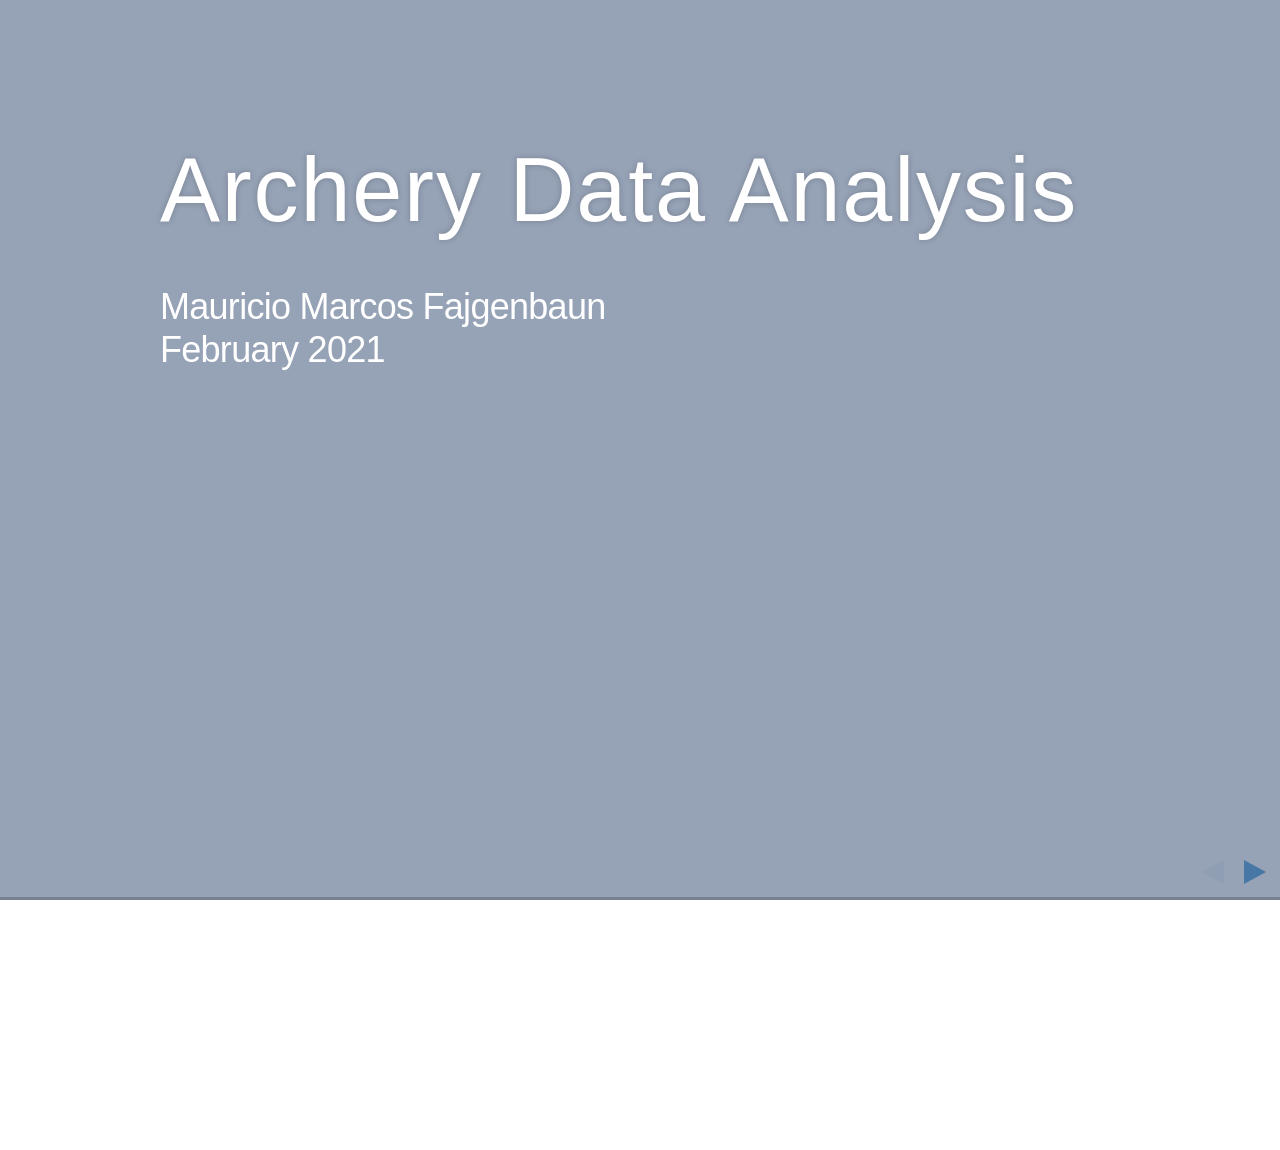
<file: index.html>
<!DOCTYPE html>
<html lang="en">

<head>
  <meta charset="utf-8">
  <title>Archery Data Analysis</title>
    
  <meta name="apple-mobile-web-app-capable" content="yes" />
  <meta name="apple-mobile-web-app-status-bar-style" content="black-translucent" />

  <meta name="viewport" content="width=device-width, initial-scale=1.0, maximum-scale=1.0, user-scalable=no" />
  
    
  <!-- web fonts -->
  <style type="text/css">
@font-face {
  font-family: 'Lato';
  font-style: normal;
  font-weight: 400;
  src: local('Lato Regular'), local('Lato-Regular'), url('Lato-Regular.ttf') format('truetype');
}
@font-face {
  font-family: 'Lato';
  font-style: normal;
  font-weight: 700;
  src: local('Lato Bold'), local('Lato-Bold'), url('Lato-Bold.ttf') format('truetype');
}
@font-face {
  font-family: 'Lato';
  font-style: italic;
  font-weight: 400;
  src: local('Lato Italic'), local('Lato-Italic'), url('Lato-Italic.ttf') format('truetype');
}
@font-face {
  font-family: 'Lato';
  font-style: italic;
  font-weight: 700;
  src: local('Lato Bold Italic'), local('Lato-BoldItalic'), url('Lato-BoldItalic.ttf') format('truetype');
}
@font-face {
  font-family: 'News Cycle';
  font-style: normal;
  font-weight: 400;
  src: local('News Cycle Regular'), local('NewsCycle-Regular'), url('NewsCycle-Regular.ttf') format('truetype');
}
@font-face {
  font-family: 'News Cycle';
  font-style: normal;
  font-weight: 700;
  src: local('News Cycle Bold'), local('NewsCycle-Bold'), url('NewsCycle-Bold.ttf') format('truetype');
}


  </style>    
    
  <!-- reveal.js -->
  <style type="text/css"  >
@charset "UTF-8";/*!
 * reveal.js
 * http://lab.hakim.se/reveal-js
 * MIT licensed
 *
 * Copyright (C) 2013 Hakim El Hattab, http://hakim.se
 */ html,body,.reveal div,.reveal span,.reveal applet,.reveal object,.reveal iframe,.reveal h1,.reveal h2,.reveal h3,.reveal h4,.reveal h5,.reveal h6,.reveal p,.reveal blockquote,.reveal pre,.reveal a,.reveal abbr,.reveal acronym,.reveal address,.reveal big,.reveal cite,.reveal code,.reveal del,.reveal dfn,.reveal em,.reveal img,.reveal ins,.reveal kbd,.reveal q,.reveal s,.reveal samp,.reveal small,.reveal strike,.reveal strong,.reveal sub,.reveal sup,.reveal tt,.reveal var,.reveal b,.reveal u,.reveal i,.reveal center,.reveal dl,.reveal dt,.reveal dd,.reveal ol,.reveal ul,.reveal li,.reveal fieldset,.reveal form,.reveal label,.reveal legend,.reveal table,.reveal caption,.reveal tbody,.reveal tfoot,.reveal thead,.reveal tr,.reveal th,.reveal td,.reveal article,.reveal aside,.reveal canvas,.reveal details,.reveal embed,.reveal figure,.reveal figcaption,.reveal footer,.reveal header,.reveal hgroup,.reveal menu,.reveal nav,.reveal output,.reveal ruby,.reveal section,.reveal summary,.reveal time,.reveal mark,.reveal audio,video{margin:0;padding:0;border:0;font-size:100%;font:inherit;vertical-align:baseline}.reveal article,.reveal aside,.reveal details,.reveal figcaption,.reveal figure,.reveal footer,.reveal header,.reveal hgroup,.reveal menu,.reveal nav,.reveal section{display:block}html,body{width:100%;height:100%;overflow:hidden}body{position:relative;line-height:1}::selection{background:#FF5E99;color:#fff;text-shadow:none}.reveal h1,.reveal h2,.reveal h3,.reveal h4,.reveal h5,.reveal h6{-webkit-hyphens:auto;-moz-hyphens:auto;hyphens:auto;word-wrap:break-word}.reveal h1{font-size:3.77em}.reveal h2{font-size:2.11em}.reveal h3{font-size:1.55em}.reveal h4{font-size:1em}.reveal .slides section .fragment{opacity:0;-webkit-transition:all .2s ease;-moz-transition:all .2s ease;-ms-transition:all .2s ease;-o-transition:all .2s ease;transition:all .2s ease}.reveal .slides section .fragment.visible{opacity:1}.reveal .slides section .fragment.grow{opacity:1}.reveal .slides section .fragment.grow.visible{-webkit-transform:scale(1.3);-moz-transform:scale(1.3);-ms-transform:scale(1.3);-o-transform:scale(1.3);transform:scale(1.3)}.reveal .slides section .fragment.shrink{opacity:1}.reveal .slides section .fragment.shrink.visible{-webkit-transform:scale(0.7);-moz-transform:scale(0.7);-ms-transform:scale(0.7);-o-transform:scale(0.7);transform:scale(0.7)}.reveal .slides section .fragment.zoom-in{opacity:0;-webkit-transform:scale(0.1);-moz-transform:scale(0.1);-ms-transform:scale(0.1);-o-transform:scale(0.1);transform:scale(0.1)}.reveal .slides section .fragment.zoom-in.visible{opacity:1;-webkit-transform:scale(1);-moz-transform:scale(1);-ms-transform:scale(1);-o-transform:scale(1);transform:scale(1)}.reveal .slides section .fragment.roll-in{opacity:0;-webkit-transform:rotateX(90deg);-moz-transform:rotateX(90deg);-ms-transform:rotateX(90deg);-o-transform:rotateX(90deg);transform:rotateX(90deg)}.reveal .slides section .fragment.roll-in.visible{opacity:1;-webkit-transform:rotateX(0);-moz-transform:rotateX(0);-ms-transform:rotateX(0);-o-transform:rotateX(0);transform:rotateX(0)}.reveal .slides section .fragment.fade-out{opacity:1}.reveal .slides section .fragment.fade-out.visible{opacity:0}.reveal .slides section .fragment.highlight-red,.reveal .slides section .fragment.highlight-green,.reveal .slides section .fragment.highlight-blue{opacity:1}.reveal .slides section .fragment.highlight-red.visible{color:#ff2c2d}.reveal .slides section .fragment.highlight-green.visible{color:#17ff2e}.reveal .slides section .fragment.highlight-blue.visible{color:#1b91ff}.reveal:after{content:'';font-style:italic}.reveal img,.reveal video,.reveal iframe{max-width:95%;max-height:95%}.reveal a{position:relative}.reveal strong,.reveal b{font-weight:700}.reveal em,.reveal i{font-style:italic}.reveal ol,.reveal ul{display:inline-block;text-align:left;margin:0 0 0 1em}.reveal ol{list-style-type:decimal}.reveal ul{list-style-type:disc}.reveal ul ul{list-style-type:square}.reveal ul ul ul{list-style-type:circle}.reveal ul ul,.reveal ul ol,.reveal ol ol,.reveal ol ul{display:block;margin-left:40px}.reveal p{margin-bottom:10px;line-height:1.2em}.reveal q,.reveal blockquote{quotes:none}.reveal blockquote{display:block;position:relative;width:70%;margin:5px auto;padding:5px;font-style:italic;background:rgba(255,255,255,.05);box-shadow:0 0 2px rgba(0,0,0,.2)}.reveal blockquote p:first-child,.reveal blockquote p:last-child{display:inline-block}.reveal q{font-style:italic}.reveal pre{display:block;position:relative;width:90%;margin:15px auto;text-align:left;font-size:.55em;font-family:monospace;line-height:1.2em;word-wrap:break-word;box-shadow:0 0 6px rgba(0,0,0,.3)}.reveal code{font-family:monospace}.reveal pre code{padding:5px;overflow:auto;max-height:400px;word-wrap:normal}.reveal table th,.reveal table td{text-align:left;padding-right:.3em}.reveal table th{text-shadow:#fff 1px 1px 2px}.reveal sup{vertical-align:super}.reveal sub{vertical-align:sub}.reveal small{display:inline-block;font-size:.6em;line-height:1.2em;vertical-align:top}.reveal small *{vertical-align:top}.reveal .controls{display:none;position:fixed;width:110px;height:110px;z-index:30;right:10px;bottom:10px}.reveal .controls div{position:absolute;opacity:.05;width:0;height:0;border:12px solid transparent;-moz-transform:scale(.9999);-webkit-transition:all .2s ease;-moz-transition:all .2s ease;-ms-transition:all .2s ease;-o-transition:all .2s ease;transition:all .2s ease}.reveal .controls div.enabled{opacity:.7;cursor:pointer}.reveal .controls div.enabled:active{margin-top:1px}.reveal .controls div.navigate-left{top:42px;border-right-width:22px;border-right-color:#eee}.reveal .controls div.navigate-left.fragmented{opacity:.3}.reveal .controls div.navigate-right{left:74px;top:42px;border-left-width:22px;border-left-color:#eee}.reveal .controls div.navigate-right.fragmented{opacity:.3}.reveal .controls div.navigate-up{left:42px;border-bottom-width:22px;border-bottom-color:#eee}.reveal .controls div.navigate-up.fragmented{opacity:.3}.reveal .controls div.navigate-down{left:42px;top:74px;border-top-width:22px;border-top-color:#eee}.reveal .controls div.navigate-down.fragmented{opacity:.3}.reveal .progress{position:fixed;display:none;height:3px;width:100%;bottom:0;left:0;z-index:10}.reveal .progress:after{content:'';display:'block';position:absolute;height:20px;width:100%;top:-20px}.reveal .progress span{display:block;height:100%;width:0;-webkit-transition:width 800ms cubic-bezier(0.26,.86,.44,.985);-moz-transition:width 800ms cubic-bezier(0.26,.86,.44,.985);-ms-transition:width 800ms cubic-bezier(0.26,.86,.44,.985);-o-transition:width 800ms cubic-bezier(0.26,.86,.44,.985);transition:width 800ms cubic-bezier(0.26,.86,.44,.985)}.reveal .roll{display:inline-block;line-height:1.2;overflow:hidden;vertical-align:top;-webkit-perspective:400px;-moz-perspective:400px;-ms-perspective:400px;perspective:400px;-webkit-perspective-origin:50% 50%;-moz-perspective-origin:50% 50%;-ms-perspective-origin:50% 50%;perspective-origin:50% 50%}.reveal .roll:hover{background:0;text-shadow:none}.reveal .roll span{display:block;position:relative;padding:0 2px;pointer-events:none;-webkit-transition:all 400ms ease;-moz-transition:all 400ms ease;-ms-transition:all 400ms ease;transition:all 400ms ease;-webkit-transform-origin:50% 0;-moz-transform-origin:50% 0;-ms-transform-origin:50% 0;transform-origin:50% 0;-webkit-transform-style:preserve-3d;-moz-transform-style:preserve-3d;-ms-transform-style:preserve-3d;transform-style:preserve-3d;-webkit-backface-visibility:hidden;-moz-backface-visibility:hidden;backface-visibility:hidden}.reveal .roll:hover span{background:rgba(0,0,0,.5);-webkit-transform:translate3d(0px,0,-45px) rotateX(90deg);-moz-transform:translate3d(0px,0,-45px) rotateX(90deg);-ms-transform:translate3d(0px,0,-45px) rotateX(90deg);transform:translate3d(0px,0,-45px) rotateX(90deg)}.reveal .roll span:after{content:attr(data-title);display:block;position:absolute;left:0;top:0;padding:0 2px;-webkit-backface-visibility:hidden;-moz-backface-visibility:hidden;backface-visibility:hidden;-webkit-transform-origin:50% 0;-moz-transform-origin:50% 0;-ms-transform-origin:50% 0;transform-origin:50% 0;-webkit-transform:translate3d(0px,110%,0) rotateX(-90deg);-moz-transform:translate3d(0px,110%,0) rotateX(-90deg);-ms-transform:translate3d(0px,110%,0) rotateX(-90deg);transform:translate3d(0px,110%,0) rotateX(-90deg)}.reveal{position:relative;width:100%;height:100%}.reveal .slides{position:absolute;width:100%;height:100%;left:50%;top:50%;overflow:visible;z-index:1;text-align:center;-webkit-transition:-webkit-perspective .4s ease;-moz-transition:-moz-perspective .4s ease;-ms-transition:-ms-perspective .4s ease;-o-transition:-o-perspective .4s ease;transition:perspective .4s ease;-webkit-perspective:600px;-moz-perspective:600px;-ms-perspective:600px;perspective:600px;-webkit-perspective-origin:0 -100px;-moz-perspective-origin:0 -100px;-ms-perspective-origin:0 -100px;perspective-origin:0 -100px}.reveal .slides>section,.reveal .slides>section>section{display:none;position:absolute;width:100%;padding:20px 0;z-index:10;line-height:1.2em;font-weight:400;-webkit-transform-style:preserve-3d;-moz-transform-style:preserve-3d;-ms-transform-style:preserve-3d;transform-style:preserve-3d;-webkit-transition:-webkit-transform-origin 800ms cubic-bezier(0.26,.86,.44,.985),-webkit-transform 800ms cubic-bezier(0.26,.86,.44,.985),visibility 800ms cubic-bezier(0.26,.86,.44,.985),opacity 800ms cubic-bezier(0.26,.86,.44,.985);-moz-transition:-moz-transform-origin 800ms cubic-bezier(0.26,.86,.44,.985),-moz-transform 800ms cubic-bezier(0.26,.86,.44,.985),visibility 800ms cubic-bezier(0.26,.86,.44,.985),opacity 800ms cubic-bezier(0.26,.86,.44,.985);-ms-transition:-ms-transform-origin 800ms cubic-bezier(0.26,.86,.44,.985),-ms-transform 800ms cubic-bezier(0.26,.86,.44,.985),visibility 800ms cubic-bezier(0.26,.86,.44,.985),opacity 800ms cubic-bezier(0.26,.86,.44,.985);-o-transition:-o-transform-origin 800ms cubic-bezier(0.26,.86,.44,.985),-o-transform 800ms cubic-bezier(0.26,.86,.44,.985),visibility 800ms cubic-bezier(0.26,.86,.44,.985),opacity 800ms cubic-bezier(0.26,.86,.44,.985);transition:transform-origin 800ms cubic-bezier(0.26,.86,.44,.985),transform 800ms cubic-bezier(0.26,.86,.44,.985),visibility 800ms cubic-bezier(0.26,.86,.44,.985),opacity 800ms cubic-bezier(0.26,.86,.44,.985)}.reveal[data-transition-speed=fast] .slides section{-webkit-transition-duration:400ms;-moz-transition-duration:400ms;-ms-transition-duration:400ms;transition-duration:400ms}.reveal[data-transition-speed=slow] .slides section{-webkit-transition-duration:1200ms;-moz-transition-duration:1200ms;-ms-transition-duration:1200ms;transition-duration:1200ms}.reveal .slides section[data-transition-speed=fast]{-webkit-transition-duration:400ms;-moz-transition-duration:400ms;-ms-transition-duration:400ms;transition-duration:400ms}.reveal .slides section[data-transition-speed=slow]{-webkit-transition-duration:1200ms;-moz-transition-duration:1200ms;-ms-transition-duration:1200ms;transition-duration:1200ms}.reveal .slides>section{left:-50%;top:-50%}.reveal .slides>section.stack{padding-top:0;padding-bottom:0}.reveal .slides>section.present,.reveal .slides>section>section.present{display:block;z-index:11;opacity:1}.reveal.center,.reveal.center .slides,.reveal.center .slides section{min-height:auto!important}.reveal .slides>section[data-transition=default].past,.reveal .slides>section.past{display:block;opacity:0;-webkit-transform:translate3d(-100%,0,0) rotateY(-90deg) translate3d(-100%,0,0);-moz-transform:translate3d(-100%,0,0) rotateY(-90deg) translate3d(-100%,0,0);-ms-transform:translate3d(-100%,0,0) rotateY(-90deg) translate3d(-100%,0,0);transform:translate3d(-100%,0,0) rotateY(-90deg) translate3d(-100%,0,0)}.reveal .slides>section[data-transition=default].future,.reveal .slides>section.future{display:block;opacity:0;-webkit-transform:translate3d(100%,0,0) rotateY(90deg) translate3d(100%,0,0);-moz-transform:translate3d(100%,0,0) rotateY(90deg) translate3d(100%,0,0);-ms-transform:translate3d(100%,0,0) rotateY(90deg) translate3d(100%,0,0);transform:translate3d(100%,0,0) rotateY(90deg) translate3d(100%,0,0)}.reveal .slides>section>section[data-transition=default].past,.reveal .slides>section>section.past{display:block;opacity:0;-webkit-transform:translate3d(0,-300px,0) rotateX(70deg) translate3d(0,-300px,0);-moz-transform:translate3d(0,-300px,0) rotateX(70deg) translate3d(0,-300px,0);-ms-transform:translate3d(0,-300px,0) rotateX(70deg) translate3d(0,-300px,0);transform:translate3d(0,-300px,0) rotateX(70deg) translate3d(0,-300px,0)}.reveal .slides>section>section[data-transition=default].future,.reveal .slides>section>section.future{display:block;opacity:0;-webkit-transform:translate3d(0,300px,0) rotateX(-70deg) translate3d(0,300px,0);-moz-transform:translate3d(0,300px,0) rotateX(-70deg) translate3d(0,300px,0);-ms-transform:translate3d(0,300px,0) rotateX(-70deg) translate3d(0,300px,0);transform:translate3d(0,300px,0) rotateX(-70deg) translate3d(0,300px,0)}.reveal .slides>section[data-transition=concave].past,.reveal.concave .slides>section.past{-webkit-transform:translate3d(-100%,0,0) rotateY(90deg) translate3d(-100%,0,0);-moz-transform:translate3d(-100%,0,0) rotateY(90deg) translate3d(-100%,0,0);-ms-transform:translate3d(-100%,0,0) rotateY(90deg) translate3d(-100%,0,0);transform:translate3d(-100%,0,0) rotateY(90deg) translate3d(-100%,0,0)}.reveal .slides>section[data-transition=concave].future,.reveal.concave .slides>section.future{-webkit-transform:translate3d(100%,0,0) rotateY(-90deg) translate3d(100%,0,0);-moz-transform:translate3d(100%,0,0) rotateY(-90deg) translate3d(100%,0,0);-ms-transform:translate3d(100%,0,0) rotateY(-90deg) translate3d(100%,0,0);transform:translate3d(100%,0,0) rotateY(-90deg) translate3d(100%,0,0)}.reveal .slides>section>section[data-transition=concave].past,.reveal.concave .slides>section>section.past{-webkit-transform:translate3d(0,-80%,0) rotateX(-70deg) translate3d(0,-80%,0);-moz-transform:translate3d(0,-80%,0) rotateX(-70deg) translate3d(0,-80%,0);-ms-transform:translate3d(0,-80%,0) rotateX(-70deg) translate3d(0,-80%,0);transform:translate3d(0,-80%,0) rotateX(-70deg) translate3d(0,-80%,0)}.reveal .slides>section>section[data-transition=concave].future,.reveal.concave .slides>section>section.future{-webkit-transform:translate3d(0,80%,0) rotateX(70deg) translate3d(0,80%,0);-moz-transform:translate3d(0,80%,0) rotateX(70deg) translate3d(0,80%,0);-ms-transform:translate3d(0,80%,0) rotateX(70deg) translate3d(0,80%,0);transform:translate3d(0,80%,0) rotateX(70deg) translate3d(0,80%,0)}.reveal .slides>section[data-transition=zoom].past,.reveal.zoom .slides>section.past{opacity:0;visibility:hidden;-webkit-transform:scale(16);-moz-transform:scale(16);-ms-transform:scale(16);-o-transform:scale(16);transform:scale(16)}.reveal .slides>section[data-transition=zoom].future,.reveal.zoom .slides>section.future{opacity:0;visibility:hidden;-webkit-transform:scale(0.2);-moz-transform:scale(0.2);-ms-transform:scale(0.2);-o-transform:scale(0.2);transform:scale(0.2)}.reveal .slides>section>section[data-transition=zoom].past,.reveal.zoom .slides>section>section.past{-webkit-transform:translate(0,-150%);-moz-transform:translate(0,-150%);-ms-transform:translate(0,-150%);-o-transform:translate(0,-150%);transform:translate(0,-150%)}.reveal .slides>section>section[data-transition=zoom].future,.reveal.zoom .slides>section>section.future{-webkit-transform:translate(0,150%);-moz-transform:translate(0,150%);-ms-transform:translate(0,150%);-o-transform:translate(0,150%);transform:translate(0,150%)}.reveal.linear section{-webkit-backface-visibility:hidden;-moz-backface-visibility:hidden;-ms-backface-visibility:hidden;backface-visibility:hidden}.reveal .slides>section[data-transition=linear].past,.reveal.linear .slides>section.past{-webkit-transform:translate(-150%,0);-moz-transform:translate(-150%,0);-ms-transform:translate(-150%,0);-o-transform:translate(-150%,0);transform:translate(-150%,0)}.reveal .slides>section[data-transition=linear].future,.reveal.linear .slides>section.future{-webkit-transform:translate(150%,0);-moz-transform:translate(150%,0);-ms-transform:translate(150%,0);-o-transform:translate(150%,0);transform:translate(150%,0)}.reveal .slides>section>section[data-transition=linear].past,.reveal.linear .slides>section>section.past{-webkit-transform:translate(0,-150%);-moz-transform:translate(0,-150%);-ms-transform:translate(0,-150%);-o-transform:translate(0,-150%);transform:translate(0,-150%)}.reveal .slides>section>section[data-transition=linear].future,.reveal.linear .slides>section>section.future{-webkit-transform:translate(0,150%);-moz-transform:translate(0,150%);-ms-transform:translate(0,150%);-o-transform:translate(0,150%);transform:translate(0,150%)}.reveal.cube .slides{-webkit-perspective:1300px;-moz-perspective:1300px;-ms-perspective:1300px;perspective:1300px}.reveal.cube .slides section{padding:30px;min-height:700px;-webkit-backface-visibility:hidden;-moz-backface-visibility:hidden;-ms-backface-visibility:hidden;backface-visibility:hidden;-webkit-box-sizing:border-box;-moz-box-sizing:border-box;box-sizing:border-box}.reveal.center.cube .slides section{min-height:auto}.reveal.cube .slides section:not(.stack):before{content:'';position:absolute;display:block;width:100%;height:100%;left:0;top:0;background:rgba(0,0,0,.1);border-radius:4px;-webkit-transform:translateZ(-20px);-moz-transform:translateZ(-20px);-ms-transform:translateZ(-20px);-o-transform:translateZ(-20px);transform:translateZ(-20px)}.reveal.cube .slides section:not(.stack):after{content:'';position:absolute;display:block;width:90%;height:30px;left:5%;bottom:0;background:0;z-index:1;border-radius:4px;box-shadow:0 95px 25px rgba(0,0,0,.2);-webkit-transform:translateZ(-90px) rotateX(65deg);-moz-transform:translateZ(-90px) rotateX(65deg);-ms-transform:translateZ(-90px) rotateX(65deg);-o-transform:translateZ(-90px) rotateX(65deg);transform:translateZ(-90px) rotateX(65deg)}.reveal.cube .slides>section.stack{padding:0;background:0}.reveal.cube .slides>section.past{-webkit-transform-origin:100% 0;-moz-transform-origin:100% 0;-ms-transform-origin:100% 0;transform-origin:100% 0;-webkit-transform:translate3d(-100%,0,0) rotateY(-90deg);-moz-transform:translate3d(-100%,0,0) rotateY(-90deg);-ms-transform:translate3d(-100%,0,0) rotateY(-90deg);transform:translate3d(-100%,0,0) rotateY(-90deg)}.reveal.cube .slides>section.future{-webkit-transform-origin:0 0;-moz-transform-origin:0 0;-ms-transform-origin:0 0;transform-origin:0 0;-webkit-transform:translate3d(100%,0,0) rotateY(90deg);-moz-transform:translate3d(100%,0,0) rotateY(90deg);-ms-transform:translate3d(100%,0,0) rotateY(90deg);transform:translate3d(100%,0,0) rotateY(90deg)}.reveal.cube .slides>section>section.past{-webkit-transform-origin:0 100%;-moz-transform-origin:0 100%;-ms-transform-origin:0 100%;transform-origin:0 100%;-webkit-transform:translate3d(0,-100%,0) rotateX(90deg);-moz-transform:translate3d(0,-100%,0) rotateX(90deg);-ms-transform:translate3d(0,-100%,0) rotateX(90deg);transform:translate3d(0,-100%,0) rotateX(90deg)}.reveal.cube .slides>section>section.future{-webkit-transform-origin:0 0;-moz-transform-origin:0 0;-ms-transform-origin:0 0;transform-origin:0 0;-webkit-transform:translate3d(0,100%,0) rotateX(-90deg);-moz-transform:translate3d(0,100%,0) rotateX(-90deg);-ms-transform:translate3d(0,100%,0) rotateX(-90deg);transform:translate3d(0,100%,0) rotateX(-90deg)}.reveal.page .slides{-webkit-perspective-origin:0 50%;-moz-perspective-origin:0 50%;-ms-perspective-origin:0 50%;perspective-origin:0 50%;-webkit-perspective:3000px;-moz-perspective:3000px;-ms-perspective:3000px;perspective:3000px}.reveal.page .slides section{padding:30px;min-height:700px;-webkit-box-sizing:border-box;-moz-box-sizing:border-box;box-sizing:border-box}.reveal.page .slides section.past{z-index:12}.reveal.page .slides section:not(.stack):before{content:'';position:absolute;display:block;width:100%;height:100%;left:0;top:0;background:rgba(0,0,0,.1);-webkit-transform:translateZ(-20px);-moz-transform:translateZ(-20px);-ms-transform:translateZ(-20px);-o-transform:translateZ(-20px);transform:translateZ(-20px)}.reveal.page .slides section:not(.stack):after{content:'';position:absolute;display:block;width:90%;height:30px;left:5%;bottom:0;background:0;z-index:1;border-radius:4px;box-shadow:0 95px 25px rgba(0,0,0,.2);-webkit-transform:translateZ(-90px) rotateX(65deg)}.reveal.page .slides>section.stack{padding:0;background:0}.reveal.page .slides>section.past{-webkit-transform-origin:0 0;-moz-transform-origin:0 0;-ms-transform-origin:0 0;transform-origin:0 0;-webkit-transform:translate3d(-40%,0,0) rotateY(-80deg);-moz-transform:translate3d(-40%,0,0) rotateY(-80deg);-ms-transform:translate3d(-40%,0,0) rotateY(-80deg);transform:translate3d(-40%,0,0) rotateY(-80deg)}.reveal.page .slides>section.future{-webkit-transform-origin:100% 0;-moz-transform-origin:100% 0;-ms-transform-origin:100% 0;transform-origin:100% 0;-webkit-transform:translate3d(0,0,0);-moz-transform:translate3d(0,0,0);-ms-transform:translate3d(0,0,0);transform:translate3d(0,0,0)}.reveal.page .slides>section>section.past{-webkit-transform-origin:0 0;-moz-transform-origin:0 0;-ms-transform-origin:0 0;transform-origin:0 0;-webkit-transform:translate3d(0,-40%,0) rotateX(80deg);-moz-transform:translate3d(0,-40%,0) rotateX(80deg);-ms-transform:translate3d(0,-40%,0) rotateX(80deg);transform:translate3d(0,-40%,0) rotateX(80deg)}.reveal.page .slides>section>section.future{-webkit-transform-origin:0 100%;-moz-transform-origin:0 100%;-ms-transform-origin:0 100%;transform-origin:0 100%;-webkit-transform:translate3d(0,0,0);-moz-transform:translate3d(0,0,0);-ms-transform:translate3d(0,0,0);transform:translate3d(0,0,0)}.reveal .slides section[data-transition=fade],.reveal.fade .slides section,.reveal.fade .slides>section>section{-webkit-transform:none;-moz-transform:none;-ms-transform:none;-o-transform:none;transform:none;-webkit-transition:opacity .5s;-moz-transition:opacity .5s;-ms-transition:opacity .5s;-o-transition:opacity .5s;transition:opacity .5s}.reveal.fade.overview .slides section,.reveal.fade.overview .slides>section>section,.reveal.fade.exit-overview .slides section,.reveal.fade.exit-overview .slides>section>section{-webkit-transition:none;-moz-transition:none;-ms-transition:none;-o-transition:none;transition:none}.reveal .slides section[data-transition=none],.reveal.none .slides section{-webkit-transform:none;-moz-transform:none;-ms-transform:none;-o-transform:none;transform:none;-webkit-transition:none;-moz-transition:none;-ms-transition:none;-o-transition:none;transition:none}.reveal.overview .slides{-webkit-perspective-origin:0 0;-moz-perspective-origin:0 0;-ms-perspective-origin:0 0;perspective-origin:0 0;-webkit-perspective:700px;-moz-perspective:700px;-ms-perspective:700px;perspective:700px}.reveal.overview .slides section{height:600px;overflow:hidden;opacity:1!important;visibility:visible!important;cursor:pointer;background:rgba(0,0,0,.1)}.reveal.overview .slides section .fragment{opacity:1}.reveal.overview .slides section:after,.reveal.overview .slides section:before{display:none!important}.reveal.overview .slides section>section{opacity:1;cursor:pointer}.reveal.overview .slides section:hover{background:rgba(0,0,0,.3)}.reveal.overview .slides section.present{background:rgba(0,0,0,.3)}.reveal.overview .slides>section.stack{padding:0;background:0;overflow:visible}.reveal .pause-overlay{position:absolute;top:0;left:0;width:100%;height:100%;background:#000;visibility:hidden;opacity:0;z-index:100;-webkit-transition:all 1s ease;-moz-transition:all 1s ease;-ms-transition:all 1s ease;-o-transition:all 1s ease;transition:all 1s ease}.reveal.paused .pause-overlay{visibility:visible;opacity:1}.no-transforms{overflow-y:auto}.no-transforms .reveal .slides{position:relative;width:80%;height:auto!important;top:0;left:50%;margin:0;text-align:center}.no-transforms .reveal .controls,.no-transforms .reveal .progress{display:none!important}.no-transforms .reveal .slides section{display:block!important;opacity:1!important;position:relative!important;height:auto;min-height:auto;top:0;left:-50%;margin:70px 0;-webkit-transform:none;-moz-transform:none;-ms-transform:none;-o-transform:none;transform:none}.no-transforms .reveal .slides section section{left:0}.no-transition{-webkit-transition:none;-moz-transition:none;-ms-transition:none;-o-transition:none;transition:none}.reveal .state-background{position:absolute;width:100%;height:100%;background:rgba(0,0,0,0);-webkit-transition:background 800ms ease;-moz-transition:background 800ms ease;-ms-transition:background 800ms ease;-o-transition:background 800ms ease;transition:background 800ms ease}.alert .reveal .state-background{background:rgba(200,50,30,.6)}.soothe .reveal .state-background{background:rgba(50,200,90,.4)}.blackout .reveal .state-background{background:rgba(0,0,0,.6)}.whiteout .reveal .state-background{background:rgba(255,255,255,.6)}.cobalt .reveal .state-background{background:rgba(22,152,213,.6)}.mint .reveal .state-background{background:rgba(22,213,75,.6)}.submerge .reveal .state-background{background:rgba(12,25,77,.6)}.lila .reveal .state-background{background:rgba(180,50,140,.6)}.sunset .reveal .state-background{background:rgba(255,122,0,.6)}.reveal.rtl .slides,.reveal.rtl .slides h1,.reveal.rtl .slides h2,.reveal.rtl .slides h3,.reveal.rtl .slides h4,.reveal.rtl .slides h5,.reveal.rtl .slides h6{direction:rtl;font-family:sans-serif}.reveal.rtl pre,.reveal.rtl code{direction:ltr}.reveal.rtl ol,.reveal.rtl ul{text-align:right}.reveal.rtl .progress span{float:right}.reveal aside.notes{display:none}.zoomed .reveal *,.zoomed .reveal :before,.zoomed .reveal :after{-webkit-transform:none!important;-moz-transform:none!important;-ms-transform:none!important;transform:none!important;-webkit-backface-visibility:visible!important;-moz-backface-visibility:visible!important;-ms-backface-visibility:visible!important;backface-visibility:visible!important}.zoomed .reveal .progress,.zoomed .reveal .controls{opacity:0}.zoomed .reveal .roll span{background:0}.zoomed .reveal .roll span:after{visibility:hidden}
</style>
  <style type="text/css"  >
/**
 * A simple theme for reveal.js presentations, similar
 * to the default theme. The accent color is darkblue.
 *
 * This theme is Copyright (C) 2012 Owen Versteeg, https://github.com/StereotypicalApps. It is MIT licensed.
 * reveal.js is Copyright (C) 2011-2012 Hakim El Hattab, http://hakim.se
 */
/*********************************************
 * GLOBAL STYLES
 *********************************************/
body {
  background: white;
  background-color: white; }

.reveal {
  font-family: "Lato", sans-serif;
  font-size: 36px;
  font-weight: 200;
  letter-spacing: -0.02em;
  color: black; }

::selection {
  color: white;
  background: rgba(0, 0, 0, 0.99);
  text-shadow: none; }

/*********************************************
 * HEADERS
 *********************************************/
.reveal h1,
.reveal h2,
.reveal h3,
.reveal h4,
.reveal h5,
.reveal h6 {
  margin: 0 0 20px 0;
  color: black;
  font-family: "News Cycle", Impact, sans-serif;
  line-height: 0.9em;
  letter-spacing: 0.02em;
  text-transform: none;
  text-shadow: none; }

.reveal h1 {
  text-shadow: 0px 0px 6px rgba(0, 0, 0, 0.2); }

/*********************************************
 * LINKS
 *********************************************/
.reveal a:not(.image) {
  color: darkblue;
  text-decoration: none;
  -webkit-transition: color .15s ease;
  -moz-transition: color .15s ease;
  -ms-transition: color .15s ease;
  -o-transition: color .15s ease;
  transition: color .15s ease; }

.reveal a:not(.image):hover {
  color: #0000f1;
  text-shadow: none;
  border: none; }

.reveal .roll span:after {
  color: #fff;
  background: #00003f; }

/*********************************************
 * IMAGES
 *********************************************/
.reveal section img {
  margin: 15px 0px;
  background: rgba(255, 255, 255, 0.12);
  border: 4px solid black;
  box-shadow: 0 0 10px rgba(0, 0, 0, 0.15);
  -webkit-transition: all .2s linear;
  -moz-transition: all .2s linear;
  -ms-transition: all .2s linear;
  -o-transition: all .2s linear;
  transition: all .2s linear; }

.reveal a:hover img {
  background: rgba(255, 255, 255, 0.2);
  border-color: darkblue;
  box-shadow: 0 0 20px rgba(0, 0, 0, 0.55); }

/*********************************************
 * NAVIGATION CONTROLS
 *********************************************/
.reveal .controls div.navigate-left,
.reveal .controls div.navigate-left.enabled {
  border-right-color: darkblue; }

.reveal .controls div.navigate-right,
.reveal .controls div.navigate-right.enabled {
  border-left-color: darkblue; }

.reveal .controls div.navigate-up,
.reveal .controls div.navigate-up.enabled {
  border-bottom-color: darkblue; }

.reveal .controls div.navigate-down,
.reveal .controls div.navigate-down.enabled {
  border-top-color: darkblue; }

.reveal .controls div.navigate-left.enabled:hover {
  border-right-color: #0000f1; }

.reveal .controls div.navigate-right.enabled:hover {
  border-left-color: #0000f1; }

.reveal .controls div.navigate-up.enabled:hover {
  border-bottom-color: #0000f1; }

.reveal .controls div.navigate-down.enabled:hover {
  border-top-color: #0000f1; }

/*********************************************
 * PROGRESS BAR
 *********************************************/
.reveal .progress {
  background: rgba(0, 0, 0, 0.2); }

.reveal .progress span {
  background: darkblue;
  -webkit-transition: width 800ms cubic-bezier(0.26, 0.86, 0.44, 0.985);
  -moz-transition: width 800ms cubic-bezier(0.26, 0.86, 0.44, 0.985);
  -ms-transition: width 800ms cubic-bezier(0.26, 0.86, 0.44, 0.985);
  -o-transition: width 800ms cubic-bezier(0.26, 0.86, 0.44, 0.985);
  transition: width 800ms cubic-bezier(0.26, 0.86, 0.44, 0.985); }

</style>
 
  <style type="text/css">

.reveal h1 { 
  font-size: 2.5em; 
}

.reveal h1,
.reveal h2,
.reveal h3,
.reveal h4,
.reveal h5,
.reveal h6 { 
   margin-bottom: .6em;    
}

.reveal p,
.reveal table {
   margin-bottom: 1em; 
}

.reveal li {
   margin-bottom: .4em;
}

.reveal ul ul,
.reveal ul ol,
.reveal ol ol,
.reveal ol ul {
	margin-top: .4em;
}

.reveal .slides {
  text-align: left;
}

.reveal small {
	font-size: 0.85em;
}

.reveal pre {   
  margin-top: 0;
  max-width: 95%;
  border: 1px solid #ccc;
  white-space: pre-wrap;
  margin-bottom: 1em; 
}

.reveal pre code {
  display: block; padding: 0.5em;
  font-size: 1.6em;
  line-height: 1.1em;
  background-color: white;
  overflow: visible;
  max-height: none;
  word-wrap: normal;
}

.reveal code {
  overflow: visible;
  max-height: none;
}

.reveal code.r {
  background-color: #F8F8F8;
}

.reveal code.cpp {
  background-color: #F8F8F8;
}

.reveal section del {
   text-decoration: none;
   color: #AAB1BA;
}

.reveal section img {
   border: none;
}

.reveal section .fieldError {
  margin-bottom: 25px;
}

.reveal section .fieldError span {
  color: red;
}

.prompt .reveal .state-background {
   background: #C6D7DC;
}

.quiz-multichoice .reveal .state-background {
  background: rgba(254,220,179,1);
}

.quiz-multichoice .reveal ul {
  list-style-type: none;
  margin-bottom: 30px;
}

.quiz-multichoice .reveal li {
  margin-top: 15px;
}

.quiz-multichoice .reveal .quizFeedback {
  margin-bottom: 30px;
}

.quiz-multichoice .reveal .quizFeedback img {
  border: none;
  box-shadow: none;
  background: transparent;
  float: left;
  margin-top: -15px;
}

.quiz-multichoice .reveal .quizFeedback span {
  font-size: 1.4em; 
  margin-left: 12px;
}

.section .reveal .state-background {
   background: #96A2B6;
}

.section .reveal h1,
.section .reveal h2,
.section .reveal p {
   color: white;
   margin-top: 50px;
}

.sub-section .reveal .state-background {
  background: #E7E8EA
}

.sub-section .reveal h2,
.sub-section .reveal p {
  color: #63717B;
  margin-top: 50px;
}

.reveal strong {
  color: #25679E;
}

.reveal .controls {
  right: -20px;
  bottom: 5px;
}

.reveal .controls div.navigate-left {
  top: 75px;
}

.reveal .controls div.navigate-right {
  left: 54px;
  top: 75px;
}


.reveal .controls div.navigate-up {
  display: none;
}

.reveal .controls div.navigate-down {
  display: none;
}

/*********************************************
 * NAVIGATION CONTROLS
 *********************************************/
 
.reveal .controls div.navigate-left,
.reveal .controls div.navigate-left.enabled {
  border-right-color: #25679E;
}

.reveal .controls div.navigate-right,
.reveal .controls div.navigate-right.enabled {
  border-left-color: #25679E;
}

.reveal .controls div.navigate-up,
.reveal .controls div.navigate-up.enabled {
  border-bottom-color: #25679E;
}

.reveal .controls div.navigate-down,
.reveal .controls div.navigate-down.enabled {
  border-top-color: #25679E;
}

.reveal .controls div.navigate-left.enabled:hover {
  border-right-color: #267EC8;
}

.reveal .controls div.navigate-right.enabled:hover {
  border-left-color: #267EC8;
}

.reveal .controls div.navigate-up.enabled:hover {
  border-bottom-color: #267EC8;
}

.reveal .controls div.navigate-down.enabled:hover {
  border-top-color: #267EC8;
}

.reveal .progress span {
  background: #25679E;
}

.reveal .slides>section,
.reveal .slides>section>section {
  padding: 0px 0px;
}


.reveal table {
  border-width: 1px;
  border-spacing: 2px;
  border-style: dotted;
  border-color: gray;
  border-collapse: collapse;
  font-size: 0.7em;
}

.reveal table th {
  border-width: 1px;
  padding-left: 10px;
  padding-right: 25px;
  font-weight: bold;
  border-style: dotted;
  border-color: gray;
}

.reveal table td {
  border-width: 1px;
  padding-left: 10px;
  padding-right: 25px;
  border-style: dotted;
  border-color: gray;
}

.reveal blockquote {
  display: block;
  position: relative;
  width: 90%;
  margin: 5px auto;
  padding: 5px;

  font-style: normal;
  background: #C6D7DC;
  border: 1px solid #C6D7DC;
  box-shadow: none;
}

.reveal blockquote p:first-child,
.reveal blockquote p:last-child {
  display: block;
}

.reveal blockquote:before {
  content: '';
}

.reveal blockquote:after {
    content: '';
}


.reveal ol,
.reveal ul {
	margin: 0 0 .5em 1.2em;
}

.reveal .slides section {
   height: 100%;
}

.reveal .slides section .slideContent h2 {
   font-size: 1.3em;
   font-weight: bold;
}

.reveal .slides section .slideContent h3 {
   font-size: 1.1em;
   font-weight: bold;
}

.reveal .slides section .column {
   position: fixed;
   width: 48%;
   top: 2.5em;
   bottom: 0;
}

.reveal .slides section .column1 {
   left: 0;
}

.reveal .slides section .column2 {
   right: 0;
}

.reveal .slides section .column img {
   max-width: 95%;
   max-height: 95%;
   height: auto;
}

.reveal .slides section .mediaOnly {
   position: absolute;
   width: 100%;
   top: 2.5em;
   bottom: 0;
}

.reveal .slides section .mediaOnly img {
   max-width: 90%;
   max-height: 90%;
   height: auto;
}

.reveal .slides section .mediaInline img {
   max-width: 90%;
   max-height: 50%;
   width: auto;
}

.reveal .slides section .mediaOnly video {
   height: 90%;
   width: 90%;
}

.reveal .slides section .mediaInline video {
   height: 50%;
   width: 90%;
}

.reveal .slides section .noTitle {
   top: 0;
}





.reveal {
  font-family: "Helvetica", sans-serif;
}
  
.reveal h1,
.reveal h2,
.reveal h3,
.reveal h4,
.reveal h5,
.reveal h6 {
  font-family: "Helvetica", Impact, sans-serif;
}

.exclaim .reveal .state-background {
  background: green;
} 

.exclaim .reveal div {
  color: white;
  font-family: 'Lacquer';
}

.exclaim .reveal code {
  color: red;
}



  </style>
  
  <!-- reveal print css -->
  <style type="text/css" media="print" >
/* Default Print Stylesheet Template
   by Rob Glazebrook of CSSnewbie.com
   Last Updated: June 4, 2008

   Feel free (nay, compelled) to edit, append, and
   manipulate this file as you see fit. */


/* SECTION 1: Set default width, margin, float, and
   background. This prevents elements from extending
   beyond the edge of the printed page, and prevents
   unnecessary background images from printing */

* {
	-webkit-print-color-adjust: exact;
}

body {
	font-size: 18pt;
	width: auto;
	height: auto;
	border: 0;
	padding: 0;
	float: none !important;
	overflow: visible;
}

html {
	width: 100%;
	height: 100%;
	overflow: visible;
}

@page {
	size: letter landscape;
	margin: 0;
}

/* SECTION 2: Remove any elements not needed in print.
   This would include navigation, ads, sidebars, etc. */
.nestedarrow,
.controls,
.reveal .progress,
.reveal.overview,
.fork-reveal,
.share-reveal,
.state-background {
	display: none !important;
}

/* SECTION 3: Set body font face, size, and color.
   Consider using a serif font for readability. */
body, p, td, li, div {
	font-size: 18pt;
}

/* SECTION 4: Set heading font face, sizes, and color.
   Diffrentiate your headings from your body text.
   Perhaps use a large sans-serif for distinction. */
h1,h2,h3,h4,h5,h6 {
	text-shadow: 0 0 0 #000 !important;
}

/* SECTION 5: Make hyperlinks more usable.
   Ensure links are underlined, and consider appending
   the URL to the end of the link for usability. */
a:link,
a:visited {
	font-weight: bold;
	text-decoration: underline;
}


/* SECTION 6: more reveal.js specific additions by @skypanther */
ul, ol, div, p {
	visibility: visible;
	position: static;
	width: auto;
	height: auto;
	display: block;
	overflow: visible;
	margin: auto;
}
.reveal .slides {
	position: static;
	width: 100%;
	height: auto;

	left: auto;
	top: auto;
	margin-left: auto;
	margin-right: auto;
	margin-top: auto;
	padding: auto;

	overflow: visible;
	display: block;

	text-align: center;

	-webkit-perspective: none;
	   -moz-perspective: none;
	    -ms-perspective: none;
	        perspective: none;

	-webkit-perspective-origin: 50% 50%; /* there isn't a none/auto value but 50-50 is the default */
	   -moz-perspective-origin: 50% 50%;
	    -ms-perspective-origin: 50% 50%;
	        perspective-origin: 50% 50%;
}
.reveal .slides section {

	page-break-after: always !important;

	visibility: visible !important;
	position: static !important;
	width: 100% !important;
	height: auto !important;
	min-height: initial !important;
	display: block !important;
	overflow: visible !important;

	left: 0 !important;
	top: 0 !important;
	margin-left: 0px !important;
	margin-top: 50px !important;
	padding: 20px 0px !important;

	opacity: 1 !important;

	-webkit-transform-style: flat !important;
	   -moz-transform-style: flat !important;
	    -ms-transform-style: flat !important;
	        transform-style: flat !important;

	-webkit-transform: none !important;
	   -moz-transform: none !important;
	    -ms-transform: none !important;
	        transform: none !important;
}
.reveal section.stack {
	margin: 0px !important;
	padding: 0px !important;
	page-break-after: avoid !important;
}
.reveal section .fragment {
	opacity: 1 !important;
	visibility: visible !important;

	-webkit-transform: none !important;
	   -moz-transform: none !important;
	    -ms-transform: none !important;
	        transform: none !important;
}
.reveal img {
	box-shadow: none;
}
.reveal .roll {
	overflow: visible;
	line-height: 1em;
}
.reveal small a {
	font-size: 16pt !important;
}

</style>
  
<!-- Styles for R syntax highlighter -->
<style type="text/css">
   pre .operator,
   pre .paren {
     color: rgb(104, 118, 135)
   }

   pre .literal {
     color: rgb(88, 72, 246)
   }

   pre .number {
     color: rgb(0, 0, 205);
   }

   pre .comment {
     color: rgb(76, 136, 107);
   }

   pre .keyword {
     color: rgb(0, 0, 255);
   }

   pre .identifier {
     color: rgb(0, 0, 0);
   }

   pre .string {
     color: rgb(3, 106, 7);
   }
</style>

<!-- R syntax highlighter -->
<script type="text/javascript">
var hljs=new function(){function m(p){return p.replace(/&/gm,"&amp;").replace(/</gm,"&lt;")}function f(r,q,p){return RegExp(q,"m"+(r.cI?"i":"")+(p?"g":""))}function b(r){for(var p=0;p<r.childNodes.length;p++){var q=r.childNodes[p];if(q.nodeName=="CODE"){return q}if(!(q.nodeType==3&&q.nodeValue.match(/\s+/))){break}}}function h(t,s){var p="";for(var r=0;r<t.childNodes.length;r++){if(t.childNodes[r].nodeType==3){var q=t.childNodes[r].nodeValue;if(s){q=q.replace(/\n/g,"")}p+=q}else{if(t.childNodes[r].nodeName=="BR"){p+="\n"}else{p+=h(t.childNodes[r])}}}if(/MSIE [678]/.test(navigator.userAgent)){p=p.replace(/\r/g,"\n")}return p}function a(s){var r=s.className.split(/\s+/);r=r.concat(s.parentNode.className.split(/\s+/));for(var q=0;q<r.length;q++){var p=r[q].replace(/^language-/,"");if(e[p]){return p}}}function c(q){var p=[];(function(s,t){for(var r=0;r<s.childNodes.length;r++){if(s.childNodes[r].nodeType==3){t+=s.childNodes[r].nodeValue.length}else{if(s.childNodes[r].nodeName=="BR"){t+=1}else{if(s.childNodes[r].nodeType==1){p.push({event:"start",offset:t,node:s.childNodes[r]});t=arguments.callee(s.childNodes[r],t);p.push({event:"stop",offset:t,node:s.childNodes[r]})}}}}return t})(q,0);return p}function k(y,w,x){var q=0;var z="";var s=[];function u(){if(y.length&&w.length){if(y[0].offset!=w[0].offset){return(y[0].offset<w[0].offset)?y:w}else{return w[0].event=="start"?y:w}}else{return y.length?y:w}}function t(D){var A="<"+D.nodeName.toLowerCase();for(var B=0;B<D.attributes.length;B++){var C=D.attributes[B];A+=" "+C.nodeName.toLowerCase();if(C.value!==undefined&&C.value!==false&&C.value!==null){A+='="'+m(C.value)+'"'}}return A+">"}while(y.length||w.length){var v=u().splice(0,1)[0];z+=m(x.substr(q,v.offset-q));q=v.offset;if(v.event=="start"){z+=t(v.node);s.push(v.node)}else{if(v.event=="stop"){var p,r=s.length;do{r--;p=s[r];z+=("</"+p.nodeName.toLowerCase()+">")}while(p!=v.node);s.splice(r,1);while(r<s.length){z+=t(s[r]);r++}}}}return z+m(x.substr(q))}function j(){function q(x,y,v){if(x.compiled){return}var u;var s=[];if(x.k){x.lR=f(y,x.l||hljs.IR,true);for(var w in x.k){if(!x.k.hasOwnProperty(w)){continue}if(x.k[w] instanceof Object){u=x.k[w]}else{u=x.k;w="keyword"}for(var r in u){if(!u.hasOwnProperty(r)){continue}x.k[r]=[w,u[r]];s.push(r)}}}if(!v){if(x.bWK){x.b="\\b("+s.join("|")+")\\s"}x.bR=f(y,x.b?x.b:"\\B|\\b");if(!x.e&&!x.eW){x.e="\\B|\\b"}if(x.e){x.eR=f(y,x.e)}}if(x.i){x.iR=f(y,x.i)}if(x.r===undefined){x.r=1}if(!x.c){x.c=[]}x.compiled=true;for(var t=0;t<x.c.length;t++){if(x.c[t]=="self"){x.c[t]=x}q(x.c[t],y,false)}if(x.starts){q(x.starts,y,false)}}for(var p in e){if(!e.hasOwnProperty(p)){continue}q(e[p].dM,e[p],true)}}function d(B,C){if(!j.called){j();j.called=true}function q(r,M){for(var L=0;L<M.c.length;L++){if((M.c[L].bR.exec(r)||[null])[0]==r){return M.c[L]}}}function v(L,r){if(D[L].e&&D[L].eR.test(r)){return 1}if(D[L].eW){var M=v(L-1,r);return M?M+1:0}return 0}function w(r,L){return L.i&&L.iR.test(r)}function K(N,O){var M=[];for(var L=0;L<N.c.length;L++){M.push(N.c[L].b)}var r=D.length-1;do{if(D[r].e){M.push(D[r].e)}r--}while(D[r+1].eW);if(N.i){M.push(N.i)}return f(O,M.join("|"),true)}function p(M,L){var N=D[D.length-1];if(!N.t){N.t=K(N,E)}N.t.lastIndex=L;var r=N.t.exec(M);return r?[M.substr(L,r.index-L),r[0],false]:[M.substr(L),"",true]}function z(N,r){var L=E.cI?r[0].toLowerCase():r[0];var M=N.k[L];if(M&&M instanceof Array){return M}return false}function F(L,P){L=m(L);if(!P.k){return L}var r="";var O=0;P.lR.lastIndex=0;var M=P.lR.exec(L);while(M){r+=L.substr(O,M.index-O);var N=z(P,M);if(N){x+=N[1];r+='<span class="'+N[0]+'">'+M[0]+"</span>"}else{r+=M[0]}O=P.lR.lastIndex;M=P.lR.exec(L)}return r+L.substr(O,L.length-O)}function J(L,M){if(M.sL&&e[M.sL]){var r=d(M.sL,L);x+=r.keyword_count;return r.value}else{return F(L,M)}}function I(M,r){var L=M.cN?'<span class="'+M.cN+'">':"";if(M.rB){y+=L;M.buffer=""}else{if(M.eB){y+=m(r)+L;M.buffer=""}else{y+=L;M.buffer=r}}D.push(M);A+=M.r}function G(N,M,Q){var R=D[D.length-1];if(Q){y+=J(R.buffer+N,R);return false}var P=q(M,R);if(P){y+=J(R.buffer+N,R);I(P,M);return P.rB}var L=v(D.length-1,M);if(L){var O=R.cN?"</span>":"";if(R.rE){y+=J(R.buffer+N,R)+O}else{if(R.eE){y+=J(R.buffer+N,R)+O+m(M)}else{y+=J(R.buffer+N+M,R)+O}}while(L>1){O=D[D.length-2].cN?"</span>":"";y+=O;L--;D.length--}var r=D[D.length-1];D.length--;D[D.length-1].buffer="";if(r.starts){I(r.starts,"")}return R.rE}if(w(M,R)){throw"Illegal"}}var E=e[B];var D=[E.dM];var A=0;var x=0;var y="";try{var s,u=0;E.dM.buffer="";do{s=p(C,u);var t=G(s[0],s[1],s[2]);u+=s[0].length;if(!t){u+=s[1].length}}while(!s[2]);if(D.length>1){throw"Illegal"}return{r:A,keyword_count:x,value:y}}catch(H){if(H=="Illegal"){return{r:0,keyword_count:0,value:m(C)}}else{throw H}}}function g(t){var p={keyword_count:0,r:0,value:m(t)};var r=p;for(var q in e){if(!e.hasOwnProperty(q)){continue}var s=d(q,t);s.language=q;if(s.keyword_count+s.r>r.keyword_count+r.r){r=s}if(s.keyword_count+s.r>p.keyword_count+p.r){r=p;p=s}}if(r.language){p.second_best=r}return p}function i(r,q,p){if(q){r=r.replace(/^((<[^>]+>|\t)+)/gm,function(t,w,v,u){return w.replace(/\t/g,q)})}if(p){r=r.replace(/\n/g,"<br>")}return r}function n(t,w,r){var x=h(t,r);var v=a(t);var y,s;if(v){y=d(v,x)}else{return}var q=c(t);if(q.length){s=document.createElement("pre");s.innerHTML=y.value;y.value=k(q,c(s),x)}y.value=i(y.value,w,r);var u=t.className;if(!u.match("(\\s|^)(language-)?"+v+"(\\s|$)")){u=u?(u+" "+v):v}if(/MSIE [678]/.test(navigator.userAgent)&&t.tagName=="CODE"&&t.parentNode.tagName=="PRE"){s=t.parentNode;var p=document.createElement("div");p.innerHTML="<pre><code>"+y.value+"</code></pre>";t=p.firstChild.firstChild;p.firstChild.cN=s.cN;s.parentNode.replaceChild(p.firstChild,s)}else{t.innerHTML=y.value}t.className=u;t.result={language:v,kw:y.keyword_count,re:y.r};if(y.second_best){t.second_best={language:y.second_best.language,kw:y.second_best.keyword_count,re:y.second_best.r}}}function o(){if(o.called){return}o.called=true;var r=document.getElementsByTagName("pre");for(var p=0;p<r.length;p++){var q=b(r[p]);if(q){n(q,hljs.tabReplace)}}}function l(){if(window.addEventListener){window.addEventListener("DOMContentLoaded",o,false);window.addEventListener("load",o,false)}else{if(window.attachEvent){window.attachEvent("onload",o)}else{window.onload=o}}}var e={};this.LANGUAGES=e;this.highlight=d;this.highlightAuto=g;this.fixMarkup=i;this.highlightBlock=n;this.initHighlighting=o;this.initHighlightingOnLoad=l;this.IR="[a-zA-Z][a-zA-Z0-9_]*";this.UIR="[a-zA-Z_][a-zA-Z0-9_]*";this.NR="\\b\\d+(\\.\\d+)?";this.CNR="\\b(0[xX][a-fA-F0-9]+|(\\d+(\\.\\d*)?|\\.\\d+)([eE][-+]?\\d+)?)";this.BNR="\\b(0b[01]+)";this.RSR="!|!=|!==|%|%=|&|&&|&=|\\*|\\*=|\\+|\\+=|,|\\.|-|-=|/|/=|:|;|<|<<|<<=|<=|=|==|===|>|>=|>>|>>=|>>>|>>>=|\\?|\\[|\\{|\\(|\\^|\\^=|\\||\\|=|\\|\\||~";this.ER="(?![\\s\\S])";this.BE={b:"\\\\.",r:0};this.ASM={cN:"string",b:"'",e:"'",i:"\\n",c:[this.BE],r:0};this.QSM={cN:"string",b:'"',e:'"',i:"\\n",c:[this.BE],r:0};this.CLCM={cN:"comment",b:"//",e:"$"};this.CBLCLM={cN:"comment",b:"/\\*",e:"\\*/"};this.HCM={cN:"comment",b:"#",e:"$"};this.NM={cN:"number",b:this.NR,r:0};this.CNM={cN:"number",b:this.CNR,r:0};this.BNM={cN:"number",b:this.BNR,r:0};this.inherit=function(r,s){var p={};for(var q in r){p[q]=r[q]}if(s){for(var q in s){p[q]=s[q]}}return p}}();hljs.LANGUAGES.cpp=function(){var a={keyword:{"false":1,"int":1,"float":1,"while":1,"private":1,"char":1,"catch":1,"export":1,virtual:1,operator:2,sizeof:2,dynamic_cast:2,typedef:2,const_cast:2,"const":1,struct:1,"for":1,static_cast:2,union:1,namespace:1,unsigned:1,"long":1,"throw":1,"volatile":2,"static":1,"protected":1,bool:1,template:1,mutable:1,"if":1,"public":1,friend:2,"do":1,"return":1,"goto":1,auto:1,"void":2,"enum":1,"else":1,"break":1,"new":1,extern:1,using:1,"true":1,"class":1,asm:1,"case":1,typeid:1,"short":1,reinterpret_cast:2,"default":1,"double":1,register:1,explicit:1,signed:1,typename:1,"try":1,"this":1,"switch":1,"continue":1,wchar_t:1,inline:1,"delete":1,alignof:1,char16_t:1,char32_t:1,constexpr:1,decltype:1,noexcept:1,nullptr:1,static_assert:1,thread_local:1,restrict:1,_Bool:1,complex:1},built_in:{std:1,string:1,cin:1,cout:1,cerr:1,clog:1,stringstream:1,istringstream:1,ostringstream:1,auto_ptr:1,deque:1,list:1,queue:1,stack:1,vector:1,map:1,set:1,bitset:1,multiset:1,multimap:1,unordered_set:1,unordered_map:1,unordered_multiset:1,unordered_multimap:1,array:1,shared_ptr:1}};return{dM:{k:a,i:"</",c:[hljs.CLCM,hljs.CBLCLM,hljs.QSM,{cN:"string",b:"'\\\\?.",e:"'",i:"."},{cN:"number",b:"\\b(\\d+(\\.\\d*)?|\\.\\d+)(u|U|l|L|ul|UL|f|F)"},hljs.CNM,{cN:"preprocessor",b:"#",e:"$"},{cN:"stl_container",b:"\\b(deque|list|queue|stack|vector|map|set|bitset|multiset|multimap|unordered_map|unordered_set|unordered_multiset|unordered_multimap|array)\\s*<",e:">",k:a,r:10,c:["self"]}]}}}();hljs.LANGUAGES.r={dM:{c:[hljs.HCM,{cN:"number",b:"\\b0[xX][0-9a-fA-F]+[Li]?\\b",e:hljs.IMMEDIATE_RE,r:0},{cN:"number",b:"\\b\\d+(?:[eE][+\\-]?\\d*)?L\\b",e:hljs.IMMEDIATE_RE,r:0},{cN:"number",b:"\\b\\d+\\.(?!\\d)(?:i\\b)?",e:hljs.IMMEDIATE_RE,r:1},{cN:"number",b:"\\b\\d+(?:\\.\\d*)?(?:[eE][+\\-]?\\d*)?i?\\b",e:hljs.IMMEDIATE_RE,r:0},{cN:"number",b:"\\.\\d+(?:[eE][+\\-]?\\d*)?i?\\b",e:hljs.IMMEDIATE_RE,r:1},{cN:"keyword",b:"(?:tryCatch|library|setGeneric|setGroupGeneric)\\b",e:hljs.IMMEDIATE_RE,r:10},{cN:"keyword",b:"\\.\\.\\.",e:hljs.IMMEDIATE_RE,r:10},{cN:"keyword",b:"\\.\\.\\d+(?![\\w.])",e:hljs.IMMEDIATE_RE,r:10},{cN:"keyword",b:"\\b(?:function)",e:hljs.IMMEDIATE_RE,r:2},{cN:"keyword",b:"(?:if|in|break|next|repeat|else|for|return|switch|while|try|stop|warning|require|attach|detach|source|setMethod|setClass)\\b",e:hljs.IMMEDIATE_RE,r:1},{cN:"literal",b:"(?:NA|NA_integer_|NA_real_|NA_character_|NA_complex_)\\b",e:hljs.IMMEDIATE_RE,r:10},{cN:"literal",b:"(?:NULL|TRUE|FALSE|T|F|Inf|NaN)\\b",e:hljs.IMMEDIATE_RE,r:1},{cN:"identifier",b:"[a-zA-Z.][a-zA-Z0-9._]*\\b",e:hljs.IMMEDIATE_RE,r:0},{cN:"operator",b:"<\\-(?!\\s*\\d)",e:hljs.IMMEDIATE_RE,r:2},{cN:"operator",b:"\\->|<\\-",e:hljs.IMMEDIATE_RE,r:1},{cN:"operator",b:"%%|~",e:hljs.IMMEDIATE_RE},{cN:"operator",b:">=|<=|==|!=|\\|\\||&&|=|\\+|\\-|\\*|/|\\^|>|<|!|&|\\||\\$|:",e:hljs.IMMEDIATE_RE,r:0},{cN:"operator",b:"%",e:"%",i:"\\n",r:1},{cN:"identifier",b:"`",e:"`",r:0},{cN:"string",b:'"',e:'"',c:[hljs.BE],r:0},{cN:"string",b:"'",e:"'",c:[hljs.BE],r:0},{cN:"paren",b:"[[({\\])}]",e:hljs.IMMEDIATE_RE,r:0}]}};
hljs.initHighlightingOnLoad();
</script>

   
  





</head>

<body>
  <div class="reveal">
  <div class="slides">

<section data-state="section" data-transition="default" data-transition-speed="default">
<h1>Archery Data Analysis</h1><p>Mauricio Marcos Fajgenbaun<br/>February 2021</p>

<div class="slideContent" >

</div>

</section>
<section data-state="exclaim" data-transition="default" data-transition-speed="default">
<h3>Details</h3>
<div class="slideContent" >
<p></br></br>
In 2002, Heather Tollerud, a Saint Olaf College student, undertook a study of the <strong>archery scores</strong> of
students at the college who were enrolled in an archery course. Students taking the course record a
score for each day they attend class from the first until the last day. Hopefully the instruction they
receive helps them to improve their game.</p>

</div>

</section>
<section data-state="exclaim" data-transition="default" data-transition-speed="default">
<h3>Motivation</h3>
<div class="slideContent" >
<p></br></br></p>

<p class="fragment">In this research, I intend to analyze the relationship between the <em>attandance</em> of the participants and the <em>improvement</em> they had.</p>

<p class="fragment">For this, I will use a dataset containing information about 18 participants and their personal characteristics. </p>

</div>

</section>
<section data-state="exclaim" data-transition="default" data-transition-speed="default">
<h3>Who here likes to practice archery?</h3>
<div class="mediaOnly slideContent" >
<p><img src="[data-uri]" alt="Taken from stepouside.org"/></p>

</div>

</section>
<section data-state="exclaim" data-transition="default" data-transition-speed="default">
<h3>Variable Description</h3>
<div class="slideContent" >
<p>This dataset contains 7 variables, 5 of them being continuous, and two other categorical.</p>

<p></br></p>

<p><li class= "fragment fade-in"> Attendance: Number of days in class </li>
<li class= "fragment fade-in"> Average score over all days </li>
<li class= "fragment fade-in"> Sex: Coded as f or m </li>
<li class= "fragment fade-in"> Day1: Archery score on first day </li>
<li class= "fragment fade-in"> LastDay: Archery score on last day </li>
<li class= "fragment fade-in"> Improvement: Last day - first day score </li>
<li class= "fragment fade-in"> Improve: 1=improved or 0=did not improve </li></p>

</div>

</section>
<section data-state="exclaim" data-transition="default" data-transition-speed="default">
<h3>Attandance Behaviour</h3>
<div class="column column1 slideContent" >
<p>Let´s take a look at the attandance of the participants according to their sex:</p>

<p class="fragment"><img src="[data-uri]" alt="plot of chunk unnamed-chunk-2"/></p>


</div>

<div class="column column2 slideContent" >


<p class="fragment"></br></br></br></br>
We can say, that it looks like women have attended (in proportion) more classes than man.
</br></br>
Also, there seem to be a minority of man who have not attended a lot of instruction classes.</p>

</div>

</section>
<section id="slide1" data-state="exclaim" data-transition="default" data-transition-speed="default">
<h3>Scatterplot of Attendance vs Average Score</h3>
<div class="slideContent" >
<style>
  .p_iframe iframe {
    width:90%;
    height:576px;
}
</style>

<div class="p_iframe">
<iframe frameborder="0" seamless='seamless' scrolling=no src="plotly.html"></iframe>
</div>

</div>

</section>
<section data-state="exclaim" data-transition="default" data-transition-speed="default">
<h3>Any questions?</h3>
<div class="slideContent" >
<p></br>
The plot that was showed before is of crucial importance to the understanding of the effect that attandance had in the average score of the participants. So if something was unclear, we can review it:</p>

<p></br> </br> </br>
<a href="#/slide1">Go back to plot</a></p>

</div>

</section>


  </div>
  </div>

  <script type="text/javascript"  >
/**
    Head JS     The only script in your <HEAD>
    Copyright   Tero Piirainen (tipiirai)
    License     MIT / http://bit.ly/mit-license
    Version     0.96

    http://headjs.com
*/(function(a){function z(){d||(d=!0,s(e,function(a){p(a)}))}function y(c,d){var e=a.createElement("script");e.type="text/"+(c.type||"javascript"),e.src=c.src||c,e.async=!1,e.onreadystatechange=e.onload=function(){var a=e.readyState;!d.done&&(!a||/loaded|complete/.test(a))&&(d.done=!0,d())},(a.body||b).appendChild(e)}function x(a,b){if(a.state==o)return b&&b();if(a.state==n)return k.ready(a.name,b);if(a.state==m)return a.onpreload.push(function(){x(a,b)});a.state=n,y(a.url,function(){a.state=o,b&&b(),s(g[a.name],function(a){p(a)}),u()&&d&&s(g.ALL,function(a){p(a)})})}function w(a,b){a.state===undefined&&(a.state=m,a.onpreload=[],y({src:a.url,type:"cache"},function(){v(a)}))}function v(a){a.state=l,s(a.onpreload,function(a){a.call()})}function u(a){a=a||h;var b;for(var c in a){if(a.hasOwnProperty(c)&&a[c].state!=o)return!1;b=!0}return b}function t(a){return Object.prototype.toString.call(a)=="[object Function]"}function s(a,b){if(!!a){typeof a=="object"&&(a=[].slice.call(a));for(var c=0;c<a.length;c++)b.call(a,a[c],c)}}function r(a){var b;if(typeof a=="object")for(var c in a)a[c]&&(b={name:c,url:a[c]});else b={name:q(a),url:a};var d=h[b.name];if(d&&d.url===b.url)return d;h[b.name]=b;return b}function q(a){var b=a.split("/"),c=b[b.length-1],d=c.indexOf("?");return d!=-1?c.substring(0,d):c}function p(a){a._done||(a(),a._done=1)}var b=a.documentElement,c,d,e=[],f=[],g={},h={},i=a.createElement("script").async===!0||"MozAppearance"in a.documentElement.style||window.opera,j=window.head_conf&&head_conf.head||"head",k=window[j]=window[j]||function(){k.ready.apply(null,arguments)},l=1,m=2,n=3,o=4;i?k.js=function(){var a=arguments,b=a[a.length-1],c={};t(b)||(b=null),s(a,function(d,e){d!=b&&(d=r(d),c[d.name]=d,x(d,b&&e==a.length-2?function(){u(c)&&p(b)}:null))});return k}:k.js=function(){var a=arguments,b=[].slice.call(a,1),d=b[0];if(!c){f.push(function(){k.js.apply(null,a)});return k}d?(s(b,function(a){t(a)||w(r(a))}),x(r(a[0]),t(d)?d:function(){k.js.apply(null,b)})):x(r(a[0]));return k},k.ready=function(b,c){if(b==a){d?p(c):e.push(c);return k}t(b)&&(c=b,b="ALL");if(typeof b!="string"||!t(c))return k;var f=h[b];if(f&&f.state==o||b=="ALL"&&u()&&d){p(c);return k}var i=g[b];i?i.push(c):i=g[b]=[c];return k},k.ready(a,function(){u()&&s(g.ALL,function(a){p(a)}),k.feature&&k.feature("domloaded",!0)});if(window.addEventListener)a.addEventListener("DOMContentLoaded",z,!1),window.addEventListener("load",z,!1);else if(window.attachEvent){a.attachEvent("onreadystatechange",function(){a.readyState==="complete"&&z()});var A=1;try{A=window.frameElement}catch(B){}!A&&b.doScroll&&function(){try{b.doScroll("left"),z()}catch(a){setTimeout(arguments.callee,1);return}}(),window.attachEvent("onload",z)}!a.readyState&&a.addEventListener&&(a.readyState="loading",a.addEventListener("DOMContentLoaded",handler=function(){a.removeEventListener("DOMContentLoaded",handler,!1),a.readyState="complete"},!1)),setTimeout(function(){c=!0,s(f,function(a){a()})},300)})(document)
</script>
  
  <script type="text/javascript"  >
/*!
 * reveal.js 2.4.0 (2013-04-29, 22:06)
 * http://lab.hakim.se/reveal-js
 * MIT licensed
 *
 * Copyright (C) 2013 Hakim El Hattab, http://hakim.se
 */
var Reveal=function(){"use strict";function e(e){return Mt||kt?(window.addEventListener("load",h,!1),c(bt,e),n(),r(),void 0):(document.body.setAttribute("class","no-transforms"),void 0)}function t(){if(Tt.theme=document.querySelector("#theme"),Tt.wrapper=document.querySelector(".reveal"),Tt.slides=document.querySelector(".reveal .slides"),!Tt.wrapper.querySelector(".progress")){var e=document.createElement("div");e.classList.add("progress"),e.innerHTML="<span></span>",Tt.wrapper.appendChild(e)}if(!Tt.wrapper.querySelector(".controls")){var t=document.createElement("aside");t.classList.add("controls"),t.innerHTML='<div class="navigate-left"></div><div class="navigate-right"></div><div class="navigate-up"></div><div class="navigate-down"></div>',Tt.wrapper.appendChild(t)}if(!Tt.wrapper.querySelector(".state-background")){var n=document.createElement("div");n.classList.add("state-background"),Tt.wrapper.appendChild(n)}if(!Tt.wrapper.querySelector(".pause-overlay")){var r=document.createElement("div");r.classList.add("pause-overlay"),Tt.wrapper.appendChild(r)}Tt.progress=document.querySelector(".reveal .progress"),Tt.progressbar=document.querySelector(".reveal .progress span"),bt.controls&&(Tt.controls=document.querySelector(".reveal .controls"),Tt.controlsLeft=l(document.querySelectorAll(".navigate-left")),Tt.controlsRight=l(document.querySelectorAll(".navigate-right")),Tt.controlsUp=l(document.querySelectorAll(".navigate-up")),Tt.controlsDown=l(document.querySelectorAll(".navigate-down")),Tt.controlsPrev=l(document.querySelectorAll(".navigate-prev")),Tt.controlsNext=l(document.querySelectorAll(".navigate-next")))}function n(){/iphone|ipod|android/gi.test(navigator.userAgent)&&!/crios/gi.test(navigator.userAgent)&&(window.addEventListener("load",u,!1),window.addEventListener("orientationchange",u,!1))}function r(){function e(){n.length&&head.js.apply(null,n),o()}for(var t=[],n=[],r=0,a=bt.dependencies.length;a>r;r++){var s=bt.dependencies[r];(!s.condition||s.condition())&&(s.async?n.push(s.src):t.push(s.src),"function"==typeof s.callback&&head.ready(s.src.match(/([\w\d_\-]*)\.?js$|[^\\\/]*$/i)[0],s.callback))}t.length?(head.ready(e),head.js.apply(null,t)):e()}function o(){t(),a(),H(),setTimeout(function(){f("ready",{indexh:St,indexv:At,currentSlide:ht})},1)}function a(e){if(Tt.wrapper.classList.remove(bt.transition),"object"==typeof e&&c(bt,e),kt===!1&&(bt.transition="linear"),Tt.wrapper.classList.add(bt.transition),Tt.wrapper.setAttribute("data-transition-speed",bt.transitionSpeed),Tt.controls&&(Tt.controls.style.display=bt.controls&&Tt.controls?"block":"none"),Tt.progress&&(Tt.progress.style.display=bt.progress&&Tt.progress?"block":"none"),bt.rtl?Tt.wrapper.classList.add("rtl"):Tt.wrapper.classList.remove("rtl"),bt.center?Tt.wrapper.classList.add("center"):Tt.wrapper.classList.remove("center"),bt.mouseWheel?(document.addEventListener("DOMMouseScroll",ot,!1),document.addEventListener("mousewheel",ot,!1)):(document.removeEventListener("DOMMouseScroll",ot,!1),document.removeEventListener("mousewheel",ot,!1)),bt.rollingLinks?v():p(),bt.theme&&Tt.theme){var t=Tt.theme.getAttribute("href"),n=/[^\/]*?(?=\.css)/,r=t.match(n)[0];bt.theme!==r&&(t=t.replace(n,bt.theme),Tt.theme.setAttribute("href",t))}P()}function s(){Yt=!0,window.addEventListener("hashchange",ft,!1),window.addEventListener("resize",vt,!1),bt.touch&&(Tt.wrapper.addEventListener("touchstart",G,!1),Tt.wrapper.addEventListener("touchmove",J,!1),Tt.wrapper.addEventListener("touchend",et,!1),window.navigator.msPointerEnabled&&(Tt.wrapper.addEventListener("MSPointerDown",tt,!1),Tt.wrapper.addEventListener("MSPointerMove",nt,!1),Tt.wrapper.addEventListener("MSPointerUp",rt,!1))),bt.keyboard&&document.addEventListener("keydown",B,!1),bt.progress&&Tt.progress&&Tt.progress.addEventListener("click",at,!1),bt.controls&&Tt.controls&&["touchstart","click"].forEach(function(e){Tt.controlsLeft.forEach(function(t){t.addEventListener(e,st,!1)}),Tt.controlsRight.forEach(function(t){t.addEventListener(e,it,!1)}),Tt.controlsUp.forEach(function(t){t.addEventListener(e,ct,!1)}),Tt.controlsDown.forEach(function(t){t.addEventListener(e,lt,!1)}),Tt.controlsPrev.forEach(function(t){t.addEventListener(e,dt,!1)}),Tt.controlsNext.forEach(function(t){t.addEventListener(e,ut,!1)})})}function i(){Yt=!1,document.removeEventListener("keydown",B,!1),window.removeEventListener("hashchange",ft,!1),window.removeEventListener("resize",vt,!1),Tt.wrapper.removeEventListener("touchstart",G,!1),Tt.wrapper.removeEventListener("touchmove",J,!1),Tt.wrapper.removeEventListener("touchend",et,!1),window.navigator.msPointerEnabled&&(Tt.wrapper.removeEventListener("MSPointerDown",tt,!1),Tt.wrapper.removeEventListener("MSPointerMove",nt,!1),Tt.wrapper.removeEventListener("MSPointerUp",rt,!1)),bt.progress&&Tt.progress&&Tt.progress.removeEventListener("click",at,!1),bt.controls&&Tt.controls&&["touchstart","click"].forEach(function(e){Tt.controlsLeft.forEach(function(t){t.removeEventListener(e,st,!1)}),Tt.controlsRight.forEach(function(t){t.removeEventListener(e,it,!1)}),Tt.controlsUp.forEach(function(t){t.removeEventListener(e,ct,!1)}),Tt.controlsDown.forEach(function(t){t.removeEventListener(e,lt,!1)}),Tt.controlsPrev.forEach(function(t){t.removeEventListener(e,dt,!1)}),Tt.controlsNext.forEach(function(t){t.removeEventListener(e,ut,!1)})})}function c(e,t){for(var n in t)e[n]=t[n]}function l(e){return Array.prototype.slice.call(e)}function d(e,t){var n=e.x-t.x,r=e.y-t.y;return Math.sqrt(n*n+r*r)}function u(){0===window.orientation?(document.documentElement.style.overflow="scroll",document.body.style.height="120%"):(document.documentElement.style.overflow="",document.body.style.height="100%"),setTimeout(function(){window.scrollTo(0,1)},10)}function f(e,t){var n=document.createEvent("HTMLEvents",1,2);n.initEvent(e,!0,!0),c(n,t),Tt.wrapper.dispatchEvent(n)}function v(){if(kt&&!("msPerspective"in document.body.style))for(var e=document.querySelectorAll(gt+" a:not(.image)"),t=0,n=e.length;n>t;t++){var r=e[t];if(!(!r.textContent||r.querySelector("*")||r.className&&r.classList.contains(r,"roll"))){var o=document.createElement("span");o.setAttribute("data-title",r.text),o.innerHTML=r.innerHTML,r.classList.add("roll"),r.innerHTML="",r.appendChild(o)}}}function p(){for(var e=document.querySelectorAll(gt+" a.roll"),t=0,n=e.length;n>t;t++){var r=e[t],o=r.querySelector("span");o&&(r.classList.remove("roll"),r.innerHTML=o.innerHTML)}}function m(e){var t=l(e);return t.forEach(function(e,t){e.hasAttribute("data-fragment-index")||e.setAttribute("data-fragment-index",t)}),t.sort(function(e,t){return e.getAttribute("data-fragment-index")-t.getAttribute("data-fragment-index")}),t}function h(){if(Tt.wrapper){var e=Tt.wrapper.offsetWidth,t=Tt.wrapper.offsetHeight;e-=t*bt.margin,t-=t*bt.margin;var n=bt.width,r=bt.height;if("string"==typeof n&&/%$/.test(n)&&(n=parseInt(n,10)/100*e),"string"==typeof r&&/%$/.test(r)&&(r=parseInt(r,10)/100*t),Tt.slides.style.width=n+"px",Tt.slides.style.height=r+"px",xt=Math.min(e/n,t/r),xt=Math.max(xt,bt.minScale),xt=Math.min(xt,bt.maxScale),void 0===Tt.slides.style.zoom||navigator.userAgent.match(/(iphone|ipod|ipad|android)/gi)){var o="translate(-50%, -50%) scale("+xt+") translate(50%, 50%)";Tt.slides.style.WebkitTransform=o,Tt.slides.style.MozTransform=o,Tt.slides.style.msTransform=o,Tt.slides.style.OTransform=o,Tt.slides.style.transform=o}else Tt.slides.style.zoom=xt;for(var a=l(document.querySelectorAll(gt)),s=0,i=a.length;i>s;s++){var c=a[s];"none"!==c.style.display&&(c.style.top=bt.center?c.classList.contains("stack")?0:Math.max(-(c.offsetHeight/2)-20,-r/2)+"px":"")}N()}}function g(e,t){"object"==typeof e&&"function"==typeof e.setAttribute&&e.setAttribute("data-previous-indexv",t||0)}function y(e){return"object"==typeof e&&"function"==typeof e.setAttribute&&e.classList.contains("stack")?parseInt(e.getAttribute("data-previous-indexv")||0,10):0}function w(){if(bt.overview){_();var e=Tt.wrapper.classList.contains("overview");Tt.wrapper.classList.add("overview"),Tt.wrapper.classList.remove("exit-overview"),clearTimeout(Ct),clearTimeout(Ot),Ct=setTimeout(function(){for(var t=document.querySelectorAll(yt),n=0,r=t.length;r>n;n++){var o=t[n],a=bt.rtl?-105:105,s="translateZ(-2500px) translate("+(n-St)*a+"%, 0%)";if(o.setAttribute("data-index-h",n),o.style.display="block",o.style.WebkitTransform=s,o.style.MozTransform=s,o.style.msTransform=s,o.style.OTransform=s,o.style.transform=s,o.classList.contains("stack"))for(var i=o.querySelectorAll("section"),c=0,l=i.length;l>c;c++){var d=n===St?At:y(o),u=i[c],v="translate(0%, "+105*(c-d)+"%)";u.setAttribute("data-index-h",n),u.setAttribute("data-index-v",c),u.style.display="block",u.style.WebkitTransform=v,u.style.MozTransform=v,u.style.msTransform=v,u.style.OTransform=v,u.style.transform=v,u.addEventListener("click",pt,!0)}else o.addEventListener("click",pt,!0)}h(),e||f("overviewshown",{indexh:St,indexv:At,currentSlide:ht})},10)}}function L(){if(bt.overview){clearTimeout(Ct),clearTimeout(Ot),Tt.wrapper.classList.remove("overview"),Tt.wrapper.classList.add("exit-overview"),Ot=setTimeout(function(){Tt.wrapper.classList.remove("exit-overview")},10);for(var e=l(document.querySelectorAll(gt)),t=0,n=e.length;n>t;t++){var r=e[t];r.style.display="",r.style.WebkitTransform="",r.style.MozTransform="",r.style.msTransform="",r.style.OTransform="",r.style.transform="",r.removeEventListener("click",pt,!0)}M(St,At),F(),f("overviewhidden",{indexh:St,indexv:At,currentSlide:ht})}}function b(e){"boolean"==typeof e?e?w():L():E()?L():w()}function E(){return Tt.wrapper.classList.contains("overview")}function S(e){return e=e?e:ht,e&&!!e.parentNode.nodeName.match(/section/i)}function A(){var e=document.body,t=e.requestFullScreen||e.webkitRequestFullscreen||e.webkitRequestFullScreen||e.mozRequestFullScreen||e.msRequestFullScreen;t&&t.apply(e)}function q(){var e=Tt.wrapper.classList.contains("paused");_(),Tt.wrapper.classList.add("paused"),e===!1&&f("paused")}function x(){var e=Tt.wrapper.classList.contains("paused");Tt.wrapper.classList.remove("paused"),F(),e&&f("resumed")}function T(){k()?x():q()}function k(){return Tt.wrapper.classList.contains("paused")}function M(e,t,n,r){mt=ht;var o=document.querySelectorAll(yt);void 0===t&&(t=y(o[e])),mt&&mt.parentNode&&mt.parentNode.classList.contains("stack")&&g(mt.parentNode,At);var a=qt.concat();qt.length=0;var s=St,i=At;St=D(yt,void 0===e?St:e),At=D(wt,void 0===t?At:t),h();e:for(var c=0,d=qt.length;d>c;c++){for(var u=0;a.length>u;u++)if(a[u]===qt[c]){a.splice(u,1);continue e}document.documentElement.classList.add(qt[c]),f(qt[c])}for(;a.length;)document.documentElement.classList.remove(a.pop());E()&&w(),I(1500);var v=o[St],p=v.querySelectorAll("section");if(ht=p[At]||v,n!==void 0){var L=m(ht.querySelectorAll(".fragment"));l(L).forEach(function(e,t){n>t?e.classList.add("visible"):e.classList.remove("visible")})}St!==s||At!==i?f("slidechanged",{indexh:St,indexv:At,previousSlide:mt,currentSlide:ht,origin:r}):mt=null,mt&&(mt.classList.remove("present"),document.querySelector(Lt).classList.contains("present")&&setTimeout(function(){var e,t=l(document.querySelectorAll(yt+".stack"));for(e in t)t[e]&&g(t[e],0)},0)),X(mt),R(ht),C(),N()}function P(){i(),s(),h(),Et=bt.autoSlide,F(),C(),N()}function D(e,t){var n=l(document.querySelectorAll(e)),r=n.length;if(r){bt.loop&&(t%=r,0>t&&(t=r+t)),t=Math.max(Math.min(t,r-1),0);for(var o=0;r>o;o++){var a=n[o];if(E()===!1){var s=Math.abs((t-o)%(r-3))||0;a.style.display=s>3?"none":"block"}var i=bt.rtl&&!S(a);a.classList.remove("past"),a.classList.remove("present"),a.classList.remove("future"),t>o?a.classList.add(i?"future":"past"):o>t&&a.classList.add(i?"past":"future"),a.querySelector("section")&&a.classList.add("stack")}n[t].classList.add("present");var c=n[t].getAttribute("data-state");c&&(qt=qt.concat(c.split(" ")));var d=n[t].getAttribute("data-autoslide");Et=d?parseInt(d,10):bt.autoSlide}else t=0;return t}function N(){if(bt.progress&&Tt.progress){var e=l(document.querySelectorAll(yt)),t=document.querySelectorAll(gt+":not(.stack)").length,n=0;e:for(var r=0;e.length>r;r++){for(var o=e[r],a=l(o.querySelectorAll("section")),s=0;a.length>s;s++){if(a[s].classList.contains("present"))break e;n++}if(o.classList.contains("present"))break;o.classList.contains("stack")===!1&&n++}Tt.progressbar.style.width=n/(t-1)*window.innerWidth+"px"}}function C(){if(bt.controls&&Tt.controls){var e=O(),t=Y();Tt.controlsLeft.concat(Tt.controlsRight).concat(Tt.controlsUp).concat(Tt.controlsDown).concat(Tt.controlsPrev).concat(Tt.controlsNext).forEach(function(e){e.classList.remove("enabled"),e.classList.remove("fragmented")}),e.left&&Tt.controlsLeft.forEach(function(e){e.classList.add("enabled")}),e.right&&Tt.controlsRight.forEach(function(e){e.classList.add("enabled")}),e.up&&Tt.controlsUp.forEach(function(e){e.classList.add("enabled")}),e.down&&Tt.controlsDown.forEach(function(e){e.classList.add("enabled")}),(e.left||e.up)&&Tt.controlsPrev.forEach(function(e){e.classList.add("enabled")}),(e.right||e.down)&&Tt.controlsNext.forEach(function(e){e.classList.add("enabled")}),ht&&(t.prev&&Tt.controlsPrev.forEach(function(e){e.classList.add("fragmented","enabled")}),t.next&&Tt.controlsNext.forEach(function(e){e.classList.add("fragmented","enabled")}),S(ht)?(t.prev&&Tt.controlsUp.forEach(function(e){e.classList.add("fragmented","enabled")}),t.next&&Tt.controlsDown.forEach(function(e){e.classList.add("fragmented","enabled")})):(t.prev&&Tt.controlsLeft.forEach(function(e){e.classList.add("fragmented","enabled")}),t.next&&Tt.controlsRight.forEach(function(e){e.classList.add("fragmented","enabled")})))}}function O(){var e=document.querySelectorAll(yt),t=document.querySelectorAll(wt),n={left:St>0||bt.loop,right:e.length-1>St||bt.loop,up:At>0,down:t.length-1>At};if(bt.rtl){var r=n.left;n.left=n.right,n.right=r}return n}function Y(){if(ht&&bt.fragments){var e=ht.querySelectorAll(".fragment"),t=ht.querySelectorAll(".fragment:not(.visible)");return{prev:e.length-t.length>0,next:!!t.length}}return{prev:!1,next:!1}}function R(e){e&&(l(e.querySelectorAll("video, audio")).forEach(function(e){e.hasAttribute("data-autoplay")&&e.play()}),l(e.querySelectorAll('iframe[src*="youtube.com/embed/"]')).forEach(function(e){e.hasAttribute("data-autoplay")&&e.contentWindow.postMessage('{"event":"command","func":"playVideo","args":""}',"*")}))}function X(e){e&&(l(e.querySelectorAll("video, audio")).forEach(function(e){e.hasAttribute("data-ignore")||e.pause()}),l(e.querySelectorAll('iframe[src*="youtube.com/embed/"]')).forEach(function(e){e.hasAttribute("data-ignore")||"function"!=typeof e.contentWindow.postMessage||e.contentWindow.postMessage('{"event":"command","func":"pauseVideo","args":""}',"*")}))}function H(){var e=window.location.hash,t=e.slice(2).split("/"),n=e.replace(/#|\//gi,"");if(isNaN(parseInt(t[0],10))&&n.length){var r=document.querySelector("#"+n);if(r){var o=Reveal.getIndices(r);M(o.h,o.v)}else M(St,At)}else{var a=parseInt(t[0],10)||0,s=parseInt(t[1],10)||0;M(a,s)}}function I(e){if(bt.history)if(clearTimeout(Nt),"number"==typeof e)Nt=setTimeout(I,e);else{var t="/";ht&&"string"==typeof ht.getAttribute("id")?t="/"+ht.getAttribute("id"):((St>0||At>0)&&(t+=St),At>0&&(t+="/"+At)),window.location.hash=t}}function W(e){var t,n=St,r=At;if(e){var o=S(e),a=o?e.parentNode:e,s=l(document.querySelectorAll(yt));n=Math.max(s.indexOf(a),0),o&&(r=Math.max(l(e.parentNode.querySelectorAll("section")).indexOf(e),0))}if(!e&&ht){var i=ht.querySelectorAll(".fragment.visible");i.length&&(t=i.length)}return{h:n,v:r,f:t}}function U(){if(ht&&bt.fragments){var e=m(ht.querySelectorAll(".fragment:not(.visible)"));if(e.length)return e[0].classList.add("visible"),f("fragmentshown",{fragment:e[0]}),C(),!0}return!1}function z(){if(ht&&bt.fragments){var e=m(ht.querySelectorAll(".fragment.visible"));if(e.length)return e[e.length-1].classList.remove("visible"),f("fragmenthidden",{fragment:e[e.length-1]}),C(),!0}return!1}function F(){clearTimeout(Dt),!Et||k()||E()||(Dt=setTimeout(Q,Et))}function _(){clearTimeout(Dt)}function j(){bt.rtl?(E()||U()===!1)&&O().left&&M(St+1):(E()||z()===!1)&&O().left&&M(St-1)}function K(){bt.rtl?(E()||z()===!1)&&O().right&&M(St-1):(E()||U()===!1)&&O().right&&M(St+1)}function $(){(E()||z()===!1)&&O().up&&M(St,At-1)}function V(){(E()||U()===!1)&&O().down&&M(St,At+1)}function Z(){if(z()===!1)if(O().up)$();else{var e=document.querySelector(yt+".past:nth-child("+St+")");e&&(At=e.querySelectorAll("section").length+1||void 0,St--,M(St,At))}}function Q(){U()===!1&&(O().down?V():K()),F()}function B(e){document.activeElement;var t=!(!document.activeElement||!document.activeElement.type&&!document.activeElement.href&&"inherit"===document.activeElement.contentEditable);if(!(t||e.shiftKey&&32!==e.keyCode||e.altKey||e.ctrlKey||e.metaKey)){var n=!0;if(k()&&-1===[66,190,191].indexOf(e.keyCode))return!1;switch(e.keyCode){case 80:case 33:Z();break;case 78:case 34:Q();break;case 72:case 37:j();break;case 76:case 39:K();break;case 75:case 38:$();break;case 74:case 40:V();break;case 36:M(0);break;case 35:M(Number.MAX_VALUE);break;case 32:E()?L():e.shiftKey?Z():Q();break;case 13:E()?L():n=!1;break;case 66:case 190:case 191:T();break;case 70:A();break;default:n=!1}n?e.preventDefault():27===e.keyCode&&kt&&(b(),e.preventDefault()),F()}}function G(e){Rt.startX=e.touches[0].clientX,Rt.startY=e.touches[0].clientY,Rt.startCount=e.touches.length,2===e.touches.length&&bt.overview&&(Rt.startSpan=d({x:e.touches[1].clientX,y:e.touches[1].clientY},{x:Rt.startX,y:Rt.startY}))}function J(e){if(Rt.handled)navigator.userAgent.match(/android/gi)&&e.preventDefault();else{var t=e.touches[0].clientX,n=e.touches[0].clientY;if(2===e.touches.length&&2===Rt.startCount&&bt.overview){var r=d({x:e.touches[1].clientX,y:e.touches[1].clientY},{x:Rt.startX,y:Rt.startY});Math.abs(Rt.startSpan-r)>Rt.threshold&&(Rt.handled=!0,Rt.startSpan>r?w():L()),e.preventDefault()}else if(1===e.touches.length&&2!==Rt.startCount){var o=t-Rt.startX,a=n-Rt.startY;o>Rt.threshold&&Math.abs(o)>Math.abs(a)?(Rt.handled=!0,j()):-Rt.threshold>o&&Math.abs(o)>Math.abs(a)?(Rt.handled=!0,K()):a>Rt.threshold?(Rt.handled=!0,$()):-Rt.threshold>a&&(Rt.handled=!0,V()),e.preventDefault()}}}function et(){Rt.handled=!1}function tt(e){e.pointerType===e.MSPOINTER_TYPE_TOUCH&&(e.touches=[{clientX:e.clientX,clientY:e.clientY}],G(e))}function nt(e){e.pointerType===e.MSPOINTER_TYPE_TOUCH&&(e.touches=[{clientX:e.clientX,clientY:e.clientY}],J(e))}function rt(e){e.pointerType===e.MSPOINTER_TYPE_TOUCH&&(e.touches=[{clientX:e.clientX,clientY:e.clientY}],et(e))}function ot(e){clearTimeout(Pt),Pt=setTimeout(function(){var t=e.detail||-e.wheelDelta;t>0?Q():Z()},100)}function at(e){e.preventDefault();var t=l(document.querySelectorAll(yt)).length,n=Math.floor(e.clientX/Tt.wrapper.offsetWidth*t);M(n)}function st(e){e.preventDefault(),j()}function it(e){e.preventDefault(),K()}function ct(e){e.preventDefault(),$()}function lt(e){e.preventDefault(),V()}function dt(e){e.preventDefault(),Z()}function ut(e){e.preventDefault(),Q()}function ft(){H()}function vt(){h()}function pt(e){if(Yt&&E()){e.preventDefault();for(var t=e.target;t&&!t.nodeName.match(/section/gi);)t=t.parentNode;if(t&&!t.classList.contains("disabled")&&(L(),t.nodeName.match(/section/gi))){var n=parseInt(t.getAttribute("data-index-h"),10),r=parseInt(t.getAttribute("data-index-v"),10);M(n,r)}}}var mt,ht,gt=".reveal .slides section",yt=".reveal .slides>section",wt=".reveal .slides>section.present>section",Lt=".reveal .slides>section:first-child",bt={width:960,height:700,margin:.1,minScale:.2,maxScale:1,controls:!0,progress:!0,history:!1,keyboard:!0,overview:!0,center:!0,touch:!0,loop:!1,rtl:!1,fragments:!0,autoSlide:0,mouseWheel:!1,rollingLinks:!0,theme:null,transition:"default",transitionSpeed:"default",dependencies:[]},Et=0,St=0,At=0,qt=[],xt=1,Tt={},kt="WebkitPerspective"in document.body.style||"MozPerspective"in document.body.style||"msPerspective"in document.body.style||"OPerspective"in document.body.style||"perspective"in document.body.style,Mt="WebkitTransform"in document.body.style||"MozTransform"in document.body.style||"msTransform"in document.body.style||"OTransform"in document.body.style||"transform"in document.body.style,Pt=0,Dt=0,Nt=0,Ct=0,Ot=0,Yt=!1,Rt={startX:0,startY:0,startSpan:0,startCount:0,handled:!1,threshold:80};return{initialize:e,configure:a,sync:P,slide:M,left:j,right:K,up:$,down:V,prev:Z,next:Q,prevFragment:z,nextFragment:U,navigateTo:M,navigateLeft:j,navigateRight:K,navigateUp:$,navigateDown:V,navigatePrev:Z,navigateNext:Q,layout:h,availableRoutes:O,availableFragments:Y,toggleOverview:b,togglePause:T,isOverview:E,isPaused:k,addEventListeners:s,removeEventListeners:i,getIndices:W,getSlide:function(e,t){var n=document.querySelectorAll(yt)[e],r=n&&n.querySelectorAll("section");return t!==void 0?r?r[t]:void 0:n},getPreviousSlide:function(){return mt},getCurrentSlide:function(){return ht},getScale:function(){return xt},getConfig:function(){return bt},getQueryHash:function(){var e={};return location.search.replace(/[A-Z0-9]+?=(\w*)/gi,function(t){e[t.split("=").shift()]=t.split("=").pop()}),e},isFirstSlide:function(){return null==document.querySelector(gt+".past")?!0:!1},isLastSlide:function(){return ht&&ht.classList.contains(".stack")?null==ht.querySelector(gt+".future")?!0:!1:null==document.querySelector(gt+".future")?!0:!1},addEventListener:function(e,t,n){"addEventListener"in window&&(Tt.wrapper||document.querySelector(".reveal")).addEventListener(e,t,n)},removeEventListener:function(e,t,n){"addEventListener"in window&&(Tt.wrapper||document.querySelector(".reveal")).removeEventListener(e,t,n)}}}();
</script>
    
  <script type="text/javascript">

// dynamically built function to get slide specific commands
function commandsForSlide(indexh) {
  var cmds = []; 
  switch(indexh) {

    default:
      break;
  };
  return cmds;
}      
    

   
    Reveal.initialize({
      controls: true,
      progress: true,
      history: true,
      overview: true,
      center: false,
      rollingLinks: false,
      
      theme: 'simple', 
      transition: 'default',
      transitionSpeed: 'default',
      rtl: false,
      width: 960,
      height: 700,
    
      dependencies: []
    });

    Reveal.addEventListener( 'ready', function( event ) {
       // notify container
      if (window.notifySlideChanged)
        notifySlideChanged(event.indexh)
    } );
    
    Reveal.addEventListener( 'slidechanged', function( event ) {
         
      // notify container
      if (window.notifySlideChanged)
        notifySlideChanged(event.indexh)
     
      // allow mathjax to re-render
      if (window.MathJax)
        window.MathJax.Hub.Rerender(event.currentSlide);  
    });
    
    // forward command key events to the rstudio frame
   window.onkeydown = function(e) {

      // allow 'o' to toggle overview mode
      switch( e.keyCode ) {
         case 79: case 42: window.Reveal.toggleOverview(); break;  
      }
   
      if (window.parent.presentationKeydown)
         window.parent.presentationKeydown(e);   
   }
   
   window.onresize = function() { 
     
     // bail if autosize is disabled
     if (!false)
       return;
      
     if(window.activeTimer)
       clearTimeout(window.activeTimer);
       
     window.activeTimer = setTimeout(function() { 
       window.location.reload(true); 
     }, 300);
   }

   
   
  </script>

</body>

</html>
</file>
